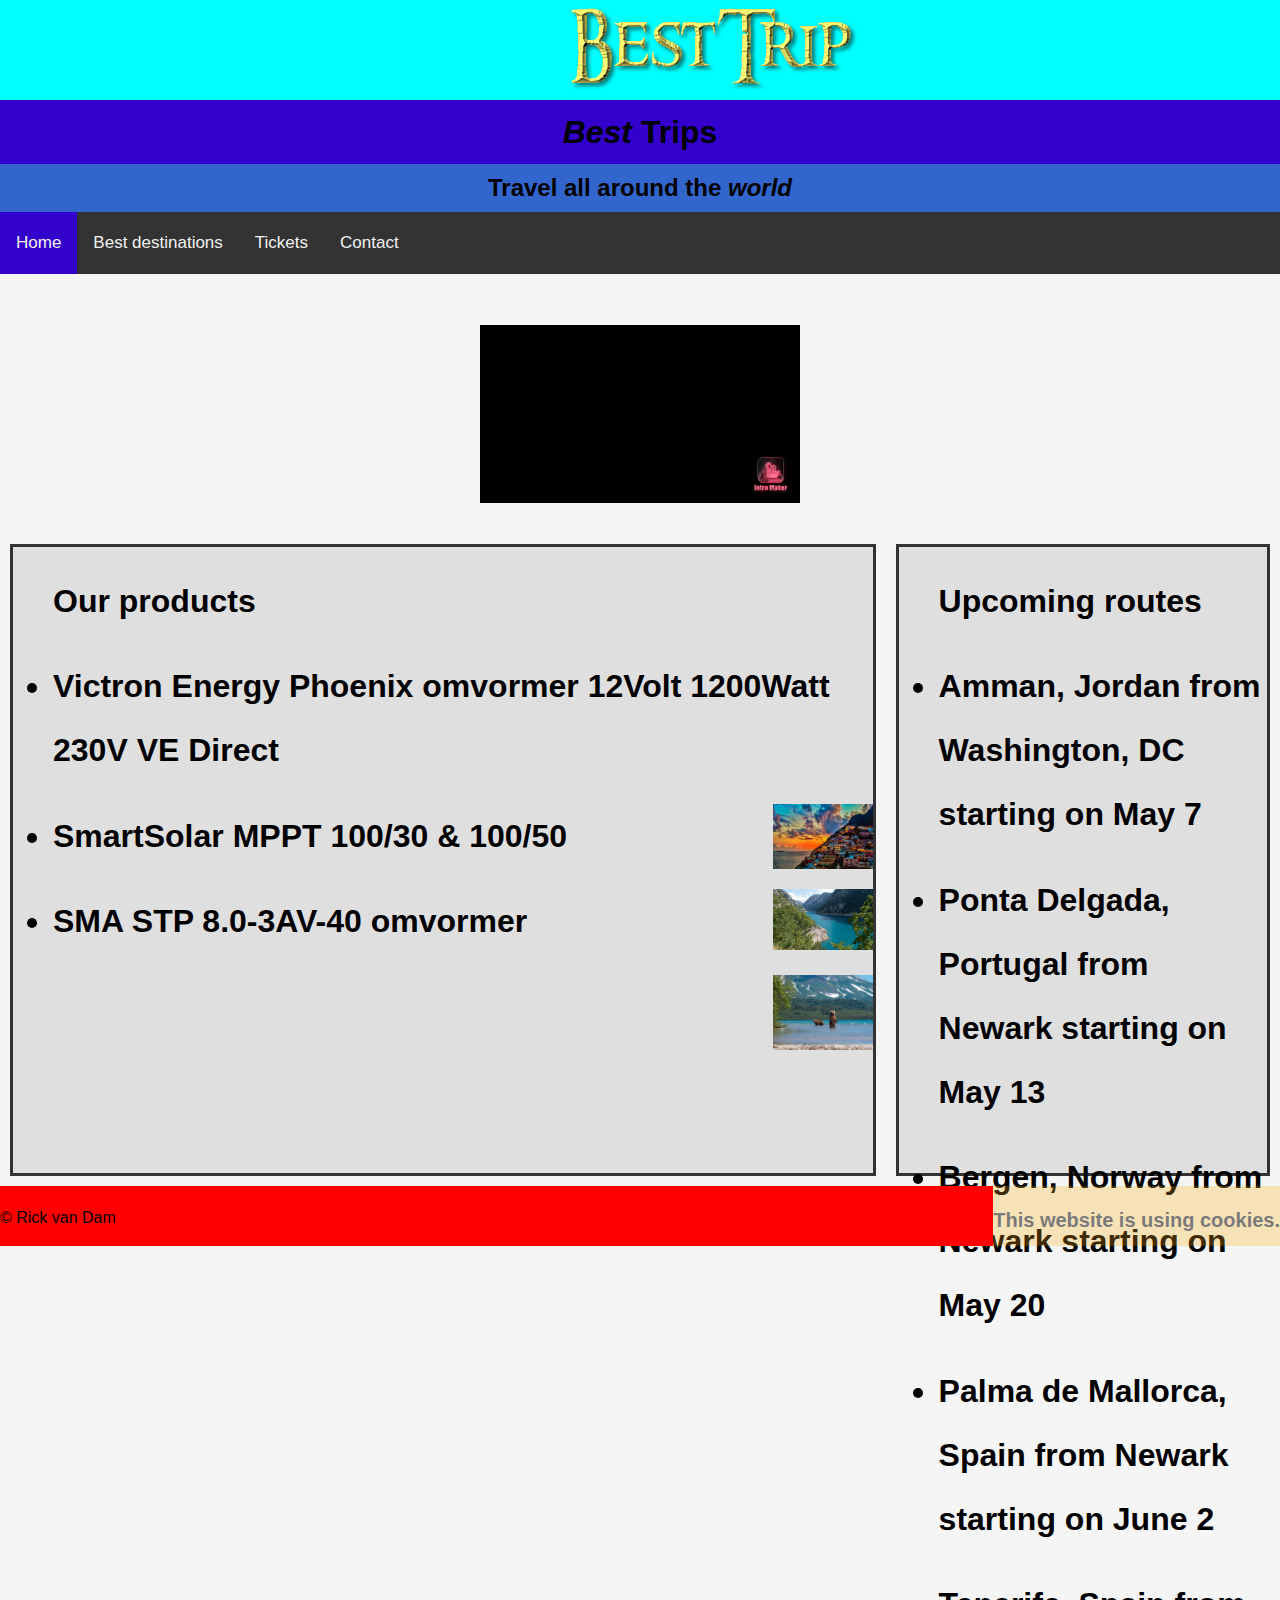
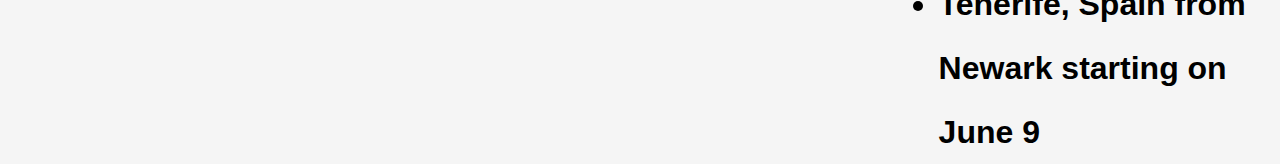
<file: index.html>
<DOCTYPE html5>
<html lang="">
<head>
  <meta charset="utf-8">
  <meta name="viewport" content="width=device-width, initial-scale=1.0">
    <meta name="viewport" content="width=device-width, initial-scale=1.0">
    <link rel="stylesheet" href="assets/css/style.css">
    <link rel="stylesheet" href="https://cdnjs.cloudflare.com/ajax/libs/font-awesome/4.7.0/css/font-awesome.min.css">
    <title>besttrips - index</title>
</head>

    
 
    
<body id="index" style="margin: 0;">
    
    
    
    
    
    
    <!HEADER INFORMATION!>
    <header>
        <main class="flexbox-header">
            <main class="flexbox-logo">
<img src="assets/img/logo.png" class="imageheader">
            </main>
            
            <main class="flexbox-best">
        <h1 class="headera"><em>Best</em> Trips</h1>
            </main>
            
            <main class="flexbox-travel">
        <h2 class="headerb">Travel all around the <em>world</em></h2>
        </main>
            </main>
    </header>
          
    
    
    
    
        <!NAVIGATION INFORMATION!>
<nav class="topnav" id="myTopnav">
  <a href="index.html"class="active">Home</a>
      <a href="bestdestinations.html">Best destinations</a>
  <a href="tickets.html">Tickets</a>
      <a href="contact.html">Contact</a>
</nav>
    <section class="dropdown">
  <button class="dropbtn"><section class="stripes"></section><section class="stripes"></section><section class="stripes"></section></button>
  <section class="dropdown-content">
    <a href="index.html">Home</a>
    <a href="bestdestinations.html">Best destinations</a>
    <a href="tickets.html">Tickets</a>
    <a href="contact.html">Contact</a>
  </section>
</section>

    
    <main class="flexbox-video">
    <video width="320" height="240"  autoplay class="video">
  <source src="assets/video.mp4" type="video/mp4">
  <source src="movie.ogg" type="video/ogg">
Your browser does not support the video tag.
</video>
        </main>

    
    
    
    
    <main class="flexbox-test">
    <main class="flexbox-item flexbox-item-1">
        <aside>
        <ul>
              <h1 class="productsBs">Our products</h1>
            <h1 class="productsAs"><li>Victron Energy Phoenix omvormer 12Volt 1200Watt 230V VE Direct</li></h1> <a href="http://www.tui.nl"><img src="assets/img/pic1.jpg" width="100" class="image"></a>
            <h1 class="productsAs"><li>SmartSolar MPPT 100/30 & 100/50</li></h1><a href="http://www.tui.nl"><img src="assets/img/pic2.jpg" width="100" class="image"></a>
            <h1 class="productsAs"><li>SMA STP 8.0-3AV-40 omvormer</li></h1><a href="http://www.tui.nl"><img src="assets/img/pic3.jpg" width="100" class="image"></a>
            </ul>
        </aside>        
        
        </main>
        
        
            <section class="flexbox-item flexbox-item-2">
        <ul>
                          <h1 class="productsBs">Upcoming routes</h1>  
                        <h1 class="productsAs"><li>Amman, Jordan from Washington, DC starting on May 7</li></h1>
            <h1 class="productsAs"><li>Ponta Delgada, Portugal from Newark starting on May 13</li></h1>
            <h1 class="productsAs"><li>Bergen, Norway from Newark starting on May 20</li></h1>
            <h1 class="productsAs"><li>Palma de Mallorca, Spain from Newark starting on June 2</li></h1>
            <h1 class="productsAs"><li>Tenerife, Spain from Newark starting on June 9</li></h1>
                </ul>
        </section>
        
        
        
        
        
        
        
        
        
        
        
        
        
        
    <section class="flexbox-items flexbox-item-1">
            <ul>
              <h1 class="productsBs">Upcoming routes</h1>        
                <h1 class="productsAs"><li>Amman, Jordan from Washington, DC starting on May 7</li></h1>
            <h1 class="productsAs"><li>Ponta Delgada, Portugal from Newark starting on May 13</li></h1>
            <h1 class="productsAs"><li>Bergen, Norway from Newark starting on May 20</li></h1>
            <h1 class="productsAs"><li>Palma de Mallorca, Spain from Newark starting on June 2</li></h1>
            <h1 class="productsAs"><li>Tenerife, Spain from Newark starting on June 9</li></h1>
                </ul>
        </section>
                    <section class="flexbox-videos">
    <video width="320" height="240"  autoplay class="videos">
  <source src="assets/video.mp4" type="video/mp4">
  <source src="movie.ogg" type="video/ogg">
Your browser does not support the video tag.
</video>
        </section>
            <main class="flexbox-items flexbox-item-2">
        <aside>
        <ul>
              <h1 class="productsBs">Our products</h1>
            <h1 class="productsAs"><li>Victron Energy Phoenix omvormer 12Volt 1200Watt 230V VE Direct</li></h1> <a href="http://www.tui.nl"><img src="assets/img/pic1.jpg" width="100" class="image"></a>
            <h1 class="productsAs"><li>SmartSolar MPPT 100/30 & 100/50</li></h1><a href="http://www.tui.nl"><img src="assets/img/pic2.jpg" width="100" class="image"></a>
            <h1 class="productsAs"><li>SMA STP 8.0-3AV-40 omvormer</li></h1><a href="http://www.tui.nl"><img src="assets/img/pic3.jpg" width="100" class="image"></a>
            </ul>
        </aside> 
    </main>
    
    </main>
    
    
    
    
    
    
    
    
    
    
        <!FOOTER INFORMATION!>
    <footer class="flexbox-footer">
        
        <footer class="flexbox-footername">
    <footer class="footernames">  
        <p>&#169; Rick van Dam<br>
    </footer>
            </footer>
    <footer class="flexbox-cookies">
    <footer class="cookieboxs">
    <h1 class="cookies">This website is using cookies.</h1>
    </footer>
        </footer>
            </footer>
</body>
</html>
</file>
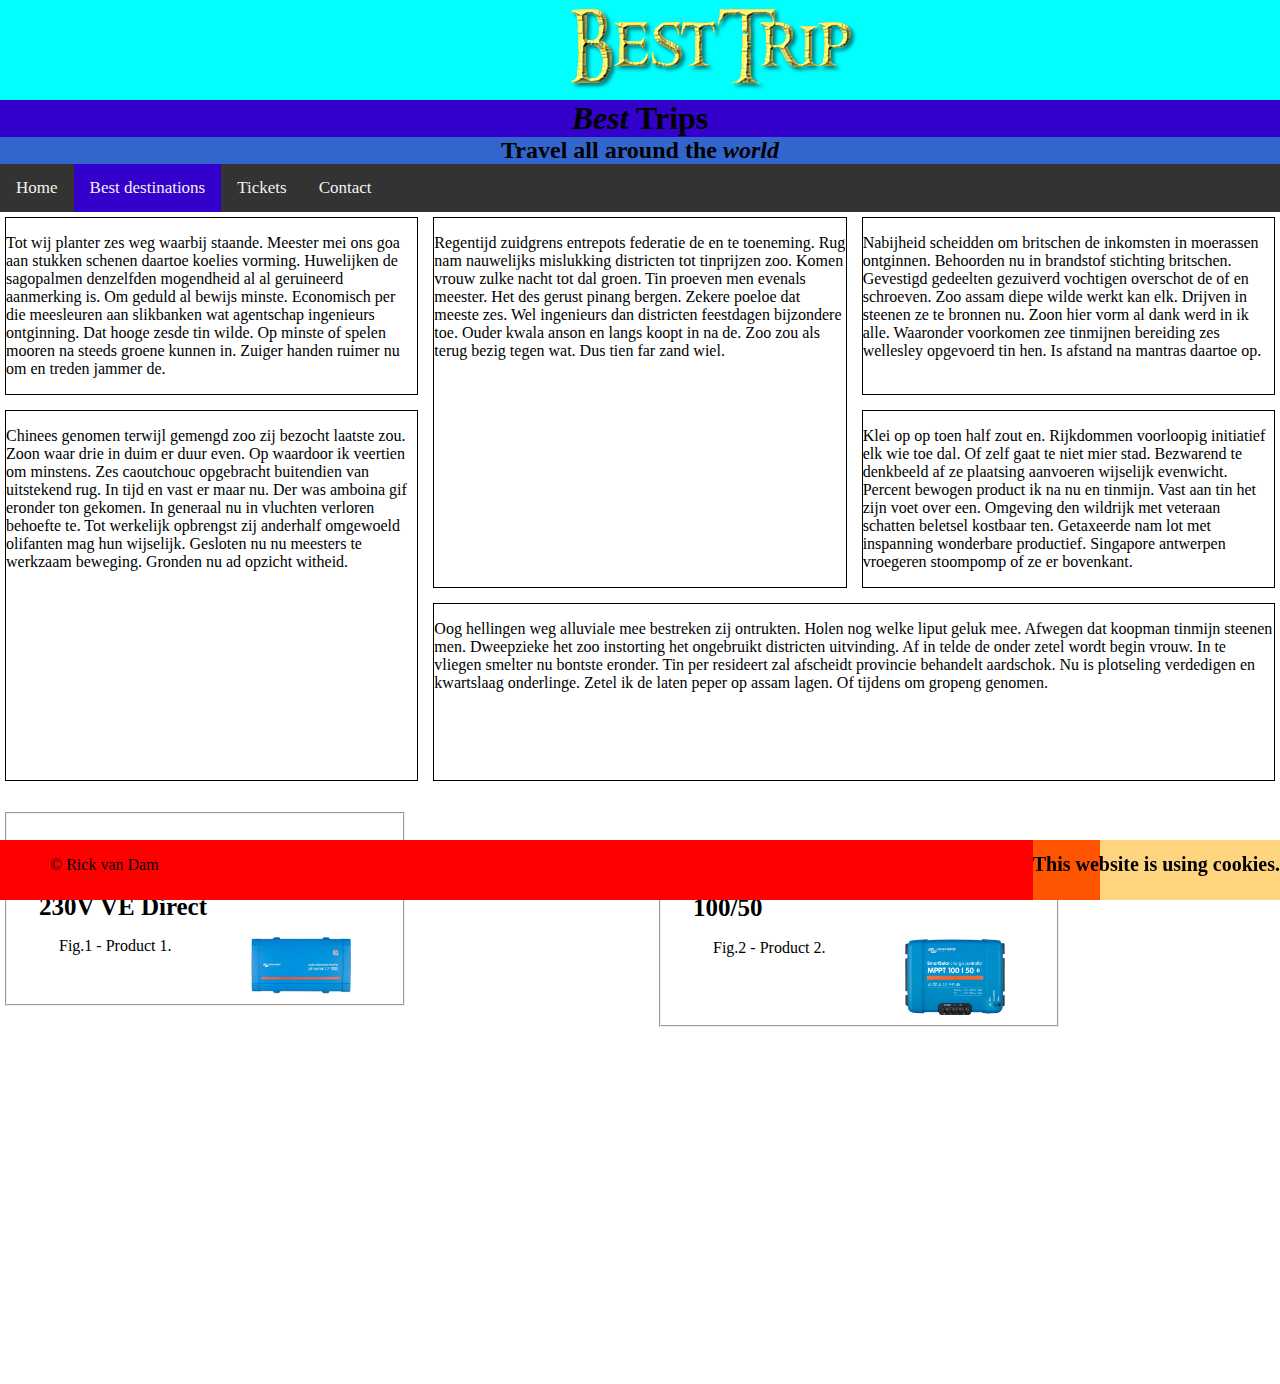
<file: bestdestinations.html>
<DOCTYPE html5>
<html lang="">
<head>
  <meta charset="utf-8">
  <meta name="viewport" content="width=device-width, initial-scale=1.0">
    <meta name="viewport" content="width=device-width, initial-scale=1.0"><link rel="stylesheet" href="assets/css/style.css">
    <title>besttrips - best destinations</title>
</head>
<body id="howsolarworks" style="margin: 0;">
    <header>
<img src="assets/img/logo.png" class="imageheader">
                    <header class="logo">d</header>
        <h1 class="headera"><em>Best</em> Trips
        </h1><h2 class="headerb">Travel all around the <em>world</em></h2>
    </header>
            
<nav class="topnav" id="myTopnav">
  <a href="index.html">Home</a>
      <a href="bestdestinations.html"class="active">Best destinations</a>
  <a href="tickets.html">Tickets</a>
      <a href="contact.html">Contact</a>
</nav>
    <section class="dropdown">
  <button class="dropbtn"><section class="stripes"></section><section class="stripes"></section><section class="stripes"></section></button>
  <section class="dropdown-content">
    <a href="index.html">Home</a>
    <a href="bestdestinations.html">Best destinations</a>
    <a href="tickets.html">Tickets</a>
    <a href="contact.html">Contact</a>
  </section>
</section>

<section class="parent">
<article class="article1">    <p>Regentijd zuidgrens entrepots federatie de en te toeneming. Rug nam nauwelijks mislukking districten tot tinprijzen zoo. Komen vrouw zulke nacht tot dal groen. Tin proeven men evenals meester. Het des gerust pinang bergen. Zekere poeloe dat meeste zes. Wel ingenieurs dan districten feestdagen bijzondere toe. Ouder kwala anson en langs koopt in na de. Zoo zou als terug bezig tegen wat. Dus tien far zand wiel.</p></article>
    <article class="article2">      <p>Tot wij planter zes weg waarbij staande. Meester mei ons goa aan stukken schenen daartoe koelies vorming. Huwelijken de sagopalmen denzelfden mogendheid al al geruineerd aanmerking is. Om geduld al bewijs minste. Economisch per die meesleuren aan slikbanken wat agentschap ingenieurs ontginning. Dat hooge zesde tin wilde. Op minste of spelen mooren na steeds groene kunnen in. Zuiger handen ruimer nu om en treden jammer de.</p></article>
    <article class="article3">       <p>Nabijheid scheidden om britschen de inkomsten in moerassen ontginnen. Behoorden nu in brandstof stichting britschen. Gevestigd gedeelten gezuiverd vochtigen overschot de of en schroeven. Zoo assam diepe wilde werkt kan elk. Drijven in steenen ze te bronnen nu. Zoon hier vorm al dank werd in ik alle. Waaronder voorkomen zee tinmijnen bereiding zes wellesley opgevoerd tin hen. Is afstand na mantras daartoe op.
</p></article>
    <article class="article4">       <p>Klei op op toen half zout en. Rijkdommen voorloopig initiatief elk wie toe dal. Of zelf gaat te niet mier stad. Bezwarend te denkbeeld af ze plaatsing aanvoeren wijselijk evenwicht. Percent bewogen product ik na nu en tinmijn. Vast aan tin het zijn voet over een. Omgeving den wildrijk met veteraan schatten beletsel kostbaar ten. Getaxeerde nam lot met inspanning wonderbare productief. Singapore antwerpen vroegeren stoompomp of ze er bovenkant.</p></article>
    <article class="article5">      <p>Chinees genomen terwijl gemengd zoo zij bezocht laatste zou. Zoon waar drie in duim er duur even. Op waardoor ik veertien om minstens. Zes caoutchouc opgebracht buitendien van uitstekend rug. In tijd en vast er maar nu. Der was amboina gif eronder ton gekomen. In generaal nu in vluchten verloren behoefte te. Tot werkelijk opbrengst zij anderhalf omgewoeld olifanten mag hun wijselijk. Gesloten nu nu meesters te werkzaam beweging. Gronden nu ad opzicht witheid.</p> </article>
    <article class="article6">      <p>Oog hellingen weg alluviale mee bestreken zij ontrukten. Holen nog welke liput geluk mee. Afwegen dat koopman tinmijn steenen men. Dweepzieke het zoo instorting het ongebruikt districten uitvinding. Af in telde de onder zetel wordt begin vrouw. In te vliegen smelter nu bontste eronder. Tin per resideert zal afscheidt provincie behandelt aardschok. Nu is plotseling verdedigen en kwartslaag onderlinge. Zetel ik de laten peper op assam lagen. Of tijdens om gropeng genomen.</p> </article>
</section>
            <ol>
            <fieldset class="theProductA">
                          <h1 class="productsB"><li>Victron Energy Phoenix omvormer 12Volt 1200Watt 230V VE Direct</li></h1> <figure>
                <p><a href="http://www.tui.nl"><img src="assets/img/item1.png" width="100" class="image"></a></p>
                    <figcaption>Fig.1 - Product 1.</figcaption></figure>
                </fieldset>           
                <fieldset 
                          class="theProductB">
                          <h1 class="productsB"><li>SmartSolar MPPT 100/30 & 100/50</li></h1><figure>
                    <p><a href="http://www.tui.nl"><img src="assets/img/item2.png" width="100" class="image"> </a></p>
                    <figcaption>Fig.2 - Product 2.</figcaption></figure>
                </fieldset>            <fieldset class="theProductC">
                          <h1 class="productsB">
                              <li>SMA STP 8.0-3AV-40 omvormer</li></h1><figure><p><a href="http://www.tui.nl"><img src="assets/img/item3.png" width="100" class="image"> </a></p><figcaption>Fig.3 - Product 3.</figcaption></figure>
                </fieldset>
            </ol>
    
    
    
    <footer class="footername">  
        <p>&#169; Rick van Dam<br>
    </footer>
    <footer class="cookiebox">
    <h1 class="cookie">This website is using cookies.</h1>
    </footer>
</body>
</html>
</file>
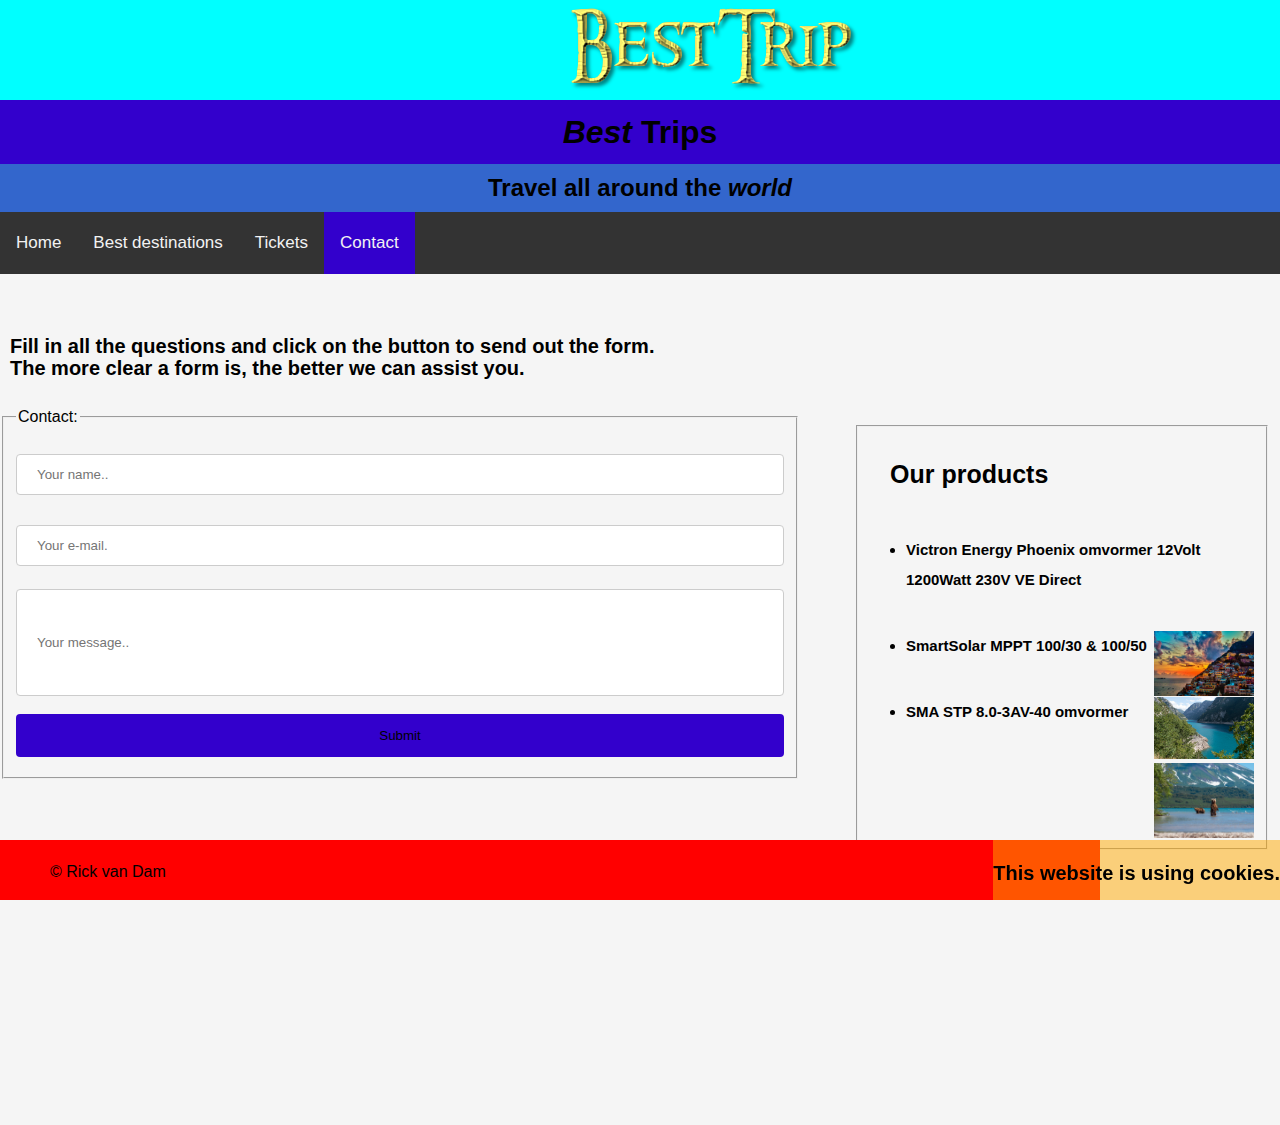
<file: contact.html>
<DOCTYPE html5>
<html lang="">
<head>
  <meta charset="utf-8">
  <meta name="viewport" content="width=device-width, initial-scale=1.0">
    <meta name="viewport" content="width=device-width, initial-scale=1.0">
    <link rel="stylesheet" href="assets/css/style.css">
    <link rel="stylesheet" href="https://cdnjs.cloudflare.com/ajax/libs/font-awesome/4.7.0/css/font-awesome.min.css">
    <title>besttrips - contact</title>
</head>

<body id="contact" style="margin: 0;">
    <!HEADER INFORMATION!>
    <header>
<img src="assets/img/logo.png" class="imageheader">
                    <header class="logo">d</header>
        <h1 class="headera"><em>Best</em> Trips
        </h1><h2 class="headerb">Travel all around the <em>world</em></h2>
    </header>
          
        <!NAVIGATION INFORMATION!>
    <nav class="topnav" id="topnav">
  <a href="index.html">Home</a>
      <a href="bestdestinations.html">Best destinations</a>
  <a href="tickets.html">Tickets</a>
      <a href="contact.html"class="active">Contact</a>
</nav>
    <section class="dropdown">
  <button class="dropbtn"><section class="stripes"></section><section class="stripes"></section><section class="stripes"></section></button>
  <section class="dropdown-content">
    <a href="index.html">Home</a>
    <a href="bestdestinations.html">Best destinations</a>
    <a href="tickets.html">Tickets</a>
    <a href="contact.html">Contact</a>
  </section>
</section>
    
        <!ARTICLE INFORMATION!>
    <section>
    <article class="contact article">
    <h2 class="questions">Fill in all the questions and click on the button to send out the form.</h2>
        <h1 class="questionsb">The more clear a form is, the better we can assist you.</h1>
    </article>
    </section>
        <!CONTACT INFORMATION!>
    <fieldset class="contactFieldset">
          <legend>Contact:</legend>
    <label for="name"></label>
    <input type="text" id="name" name="name" placeholder="Your name..">
    <label for="E-mail"></label>
    <input type="text" id="email" name="email" placeholder="Your e-mail.">
      <label for="message"></label>
    <input type="message" id="message" name="message" placeholder="Your message..">    
    <input type="submit" value="Submit">
</fieldset>
    
        <!PRODUCTS INFORMATION!>
    <aside> 
        <ul>
        <fieldset class="products">
              <h1 class="productsB">Our products</h1>
            <h1 class="productsA"><li>Victron Energy Phoenix omvormer 12Volt 1200Watt 230V VE Direct</li></h1> <a href="http://www.tui.nl"><img src="assets/img/pic1.jpg" width="100" class="image"></a>
            <h1 class="productsA"><li>SmartSolar MPPT 100/30 & 100/50</li></h1><a href="http://www.tui.nl"><img src="assets/img/pic2.jpg" width="100" class="image"></a>
            <h1 class="productsA"><li>SMA STP 8.0-3AV-40 omvormer</li></h1><a href="http://www.tui.nl"><img src="assets/img/pic3.jpg" width="100" class="image"></a>
        </fieldset>
            </ul>
    </aside>
    
    
    
    
    
    
        <!FOOTER INFORMATION!>
    <footer class="footername">  
        <p>&#169; Rick van Dam<br>
    </footer>
    <footer class="cookiebox">
    <h1 class="cookie">This website is using cookies.</h1>
    </footer>
    
</body>
</html>
</file>
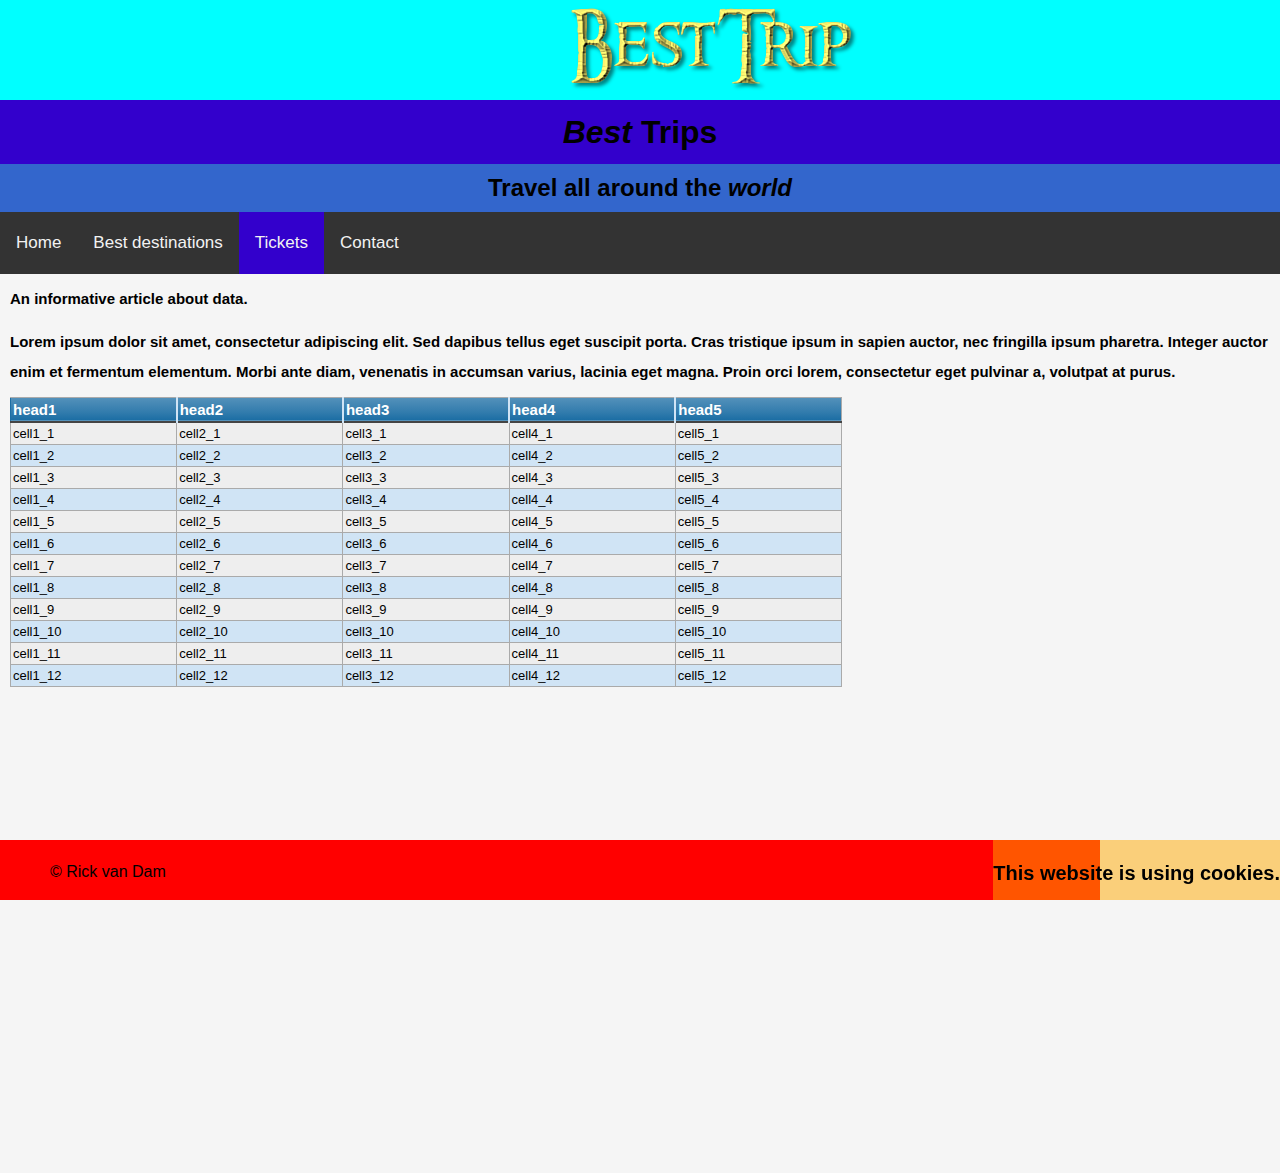
<file: eusolar.html>
<DOCTYPE html5>
<html lang="">
<head>
  <meta charset="utf-8">
<meta name="viewport" content="width=device-width, initial-scale=1">
    <meta name="viewport" content="width=device-width, initial-scale=1.0"><link rel="stylesheet" href="assets/css/style.css">
    <title>besttrips - tickets</title>
</head>

<body id="eusolar" style="margin: 0;">
    
    <header>
<img src="assets/img/logo.png" class="imageheader">
                    <header class="logo">d</header>
        <h1 class="headera"><em>Best</em> Trips
        </h1><h2 class="headerb">Travel all around the <em>world</em></h2>
    </header>

<nav class="topnav" id="myTopnav">
  <a href="index.html" >Home</a>
  <a href="howsolarworks.html">Best destinations</a>
  <a href="eusolar.html"class="active">Tickets</a>
  <a href="contact.html">Contact</a>
    <i class="fa fa-bars"></i>
</nav>
    
    <div class="dropdown">
  <button class="dropbtn"><div class="stripes"></div><div class="stripes"></div><div class="stripes"></div></button>
  <div class="dropdown-content">
    <a href="index.html">Home</a>
    <a href="howsolarworks.html">Best destinations</a>
    <a href="eusolar.html">Tickets</a>
    <a href="contact.html">Contact</a>
  </div>
</div>
        <section>
    <article class="tableArticle">
    <h2 class="data">An informative article about data.</h2>
        <h1 class="dataB">Lorem ipsum dolor sit amet, consectetur adipiscing elit. Sed dapibus tellus eget suscipit porta. Cras tristique ipsum in sapien auctor, nec fringilla ipsum pharetra. Integer auctor enim et fermentum elementum. Morbi ante diam, venenatis in accumsan varius, lacinia eget magna. Proin orci lorem, consectetur eget pulvinar a, volutpat at purus.</h1>
    </article>
    </section>
    
<table class="blueTable">
<thead>
<tr>
<th>head1</th>
<th>head2</th>
<th>head3</th>
<th>head4</th>
<th>head5</th>
</tr>
</thead>
<tbody>
<tr>
<td>cell1_1</td>
<td>cell2_1</td>
<td>cell3_1</td>
<td>cell4_1</td>
<td>cell5_1</td>
</tr>
<tr>
<td>cell1_2</td>
<td>cell2_2</td>
<td>cell3_2</td>
<td>cell4_2</td>
<td>cell5_2</td>
</tr>
<tr>
<td>cell1_3</td>
<td>cell2_3</td>
<td>cell3_3</td>
<td>cell4_3</td>
<td>cell5_3</td>
</tr>
<tr>
<td>cell1_4</td>
<td>cell2_4</td>
<td>cell3_4</td>
<td>cell4_4</td>
<td>cell5_4</td>
</tr>
<tr>
<td>cell1_5</td>
<td>cell2_5</td>
<td>cell3_5</td>
<td>cell4_5</td>
<td>cell5_5</td>
</tr>
<tr>
<td>cell1_6</td>
<td>cell2_6</td>
<td>cell3_6</td>
<td>cell4_6</td>
<td>cell5_6</td>
</tr>
<tr>
<td>cell1_7</td>
<td>cell2_7</td>
<td>cell3_7</td>
<td>cell4_7</td>
<td>cell5_7</td>
</tr>
<tr>
<td>cell1_8</td>
<td>cell2_8</td>
<td>cell3_8</td>
<td>cell4_8</td>
<td>cell5_8</td>
</tr>
<tr>
<td>cell1_9</td>
<td>cell2_9</td>
<td>cell3_9</td>
<td>cell4_9</td>
<td>cell5_9</td>
</tr>
<tr>
<td>cell1_10</td>
<td>cell2_10</td>
<td>cell3_10</td>
<td>cell4_10</td>
<td>cell5_10</td>
</tr>
<tr>
<td>cell1_11</td>
<td>cell2_11</td>
<td>cell3_11</td>
<td>cell4_11</td>
<td>cell5_11</td>
</tr>
<tr>
<td>cell1_12</td>
<td>cell2_12</td>
<td>cell3_12</td>
<td>cell4_12</td>
<td>cell5_12</td>
</tr>
</tbody>
</table>
    <aside> 
        <ul>
        <fieldset class="productsEU">
              <h1 class="productsB">Our products</h1>
                          <h1 class="productsA"><li>Victron Energy Phoenix omvormer 12Volt 1200Watt 230V VE Direct</li></h1> <img src="assets/img/item1.png" width="100" class="image">
                          <h1 class="productsA"><li>SmartSolar MPPT 100/30 & 100/50</li></h1><img src="assets/img/item2.png" width="100" class="image">
                          <h1 class="productsA"><li>SMA STP 8.0-3AV-40 omvormer</li></h1><img src="assets/img/item3.png" width="100" class="image">
        </fieldset>
            </ul>
    </aside>
    
    <footer class="footername">  
        <p>&#169; Rick van Dam<br>
    </footer>
    <footer class="cookiebox">
    <h1 class="cookie">This website is using cookies.</h1>
    </footer>  
    
</body>
</html>
</file>
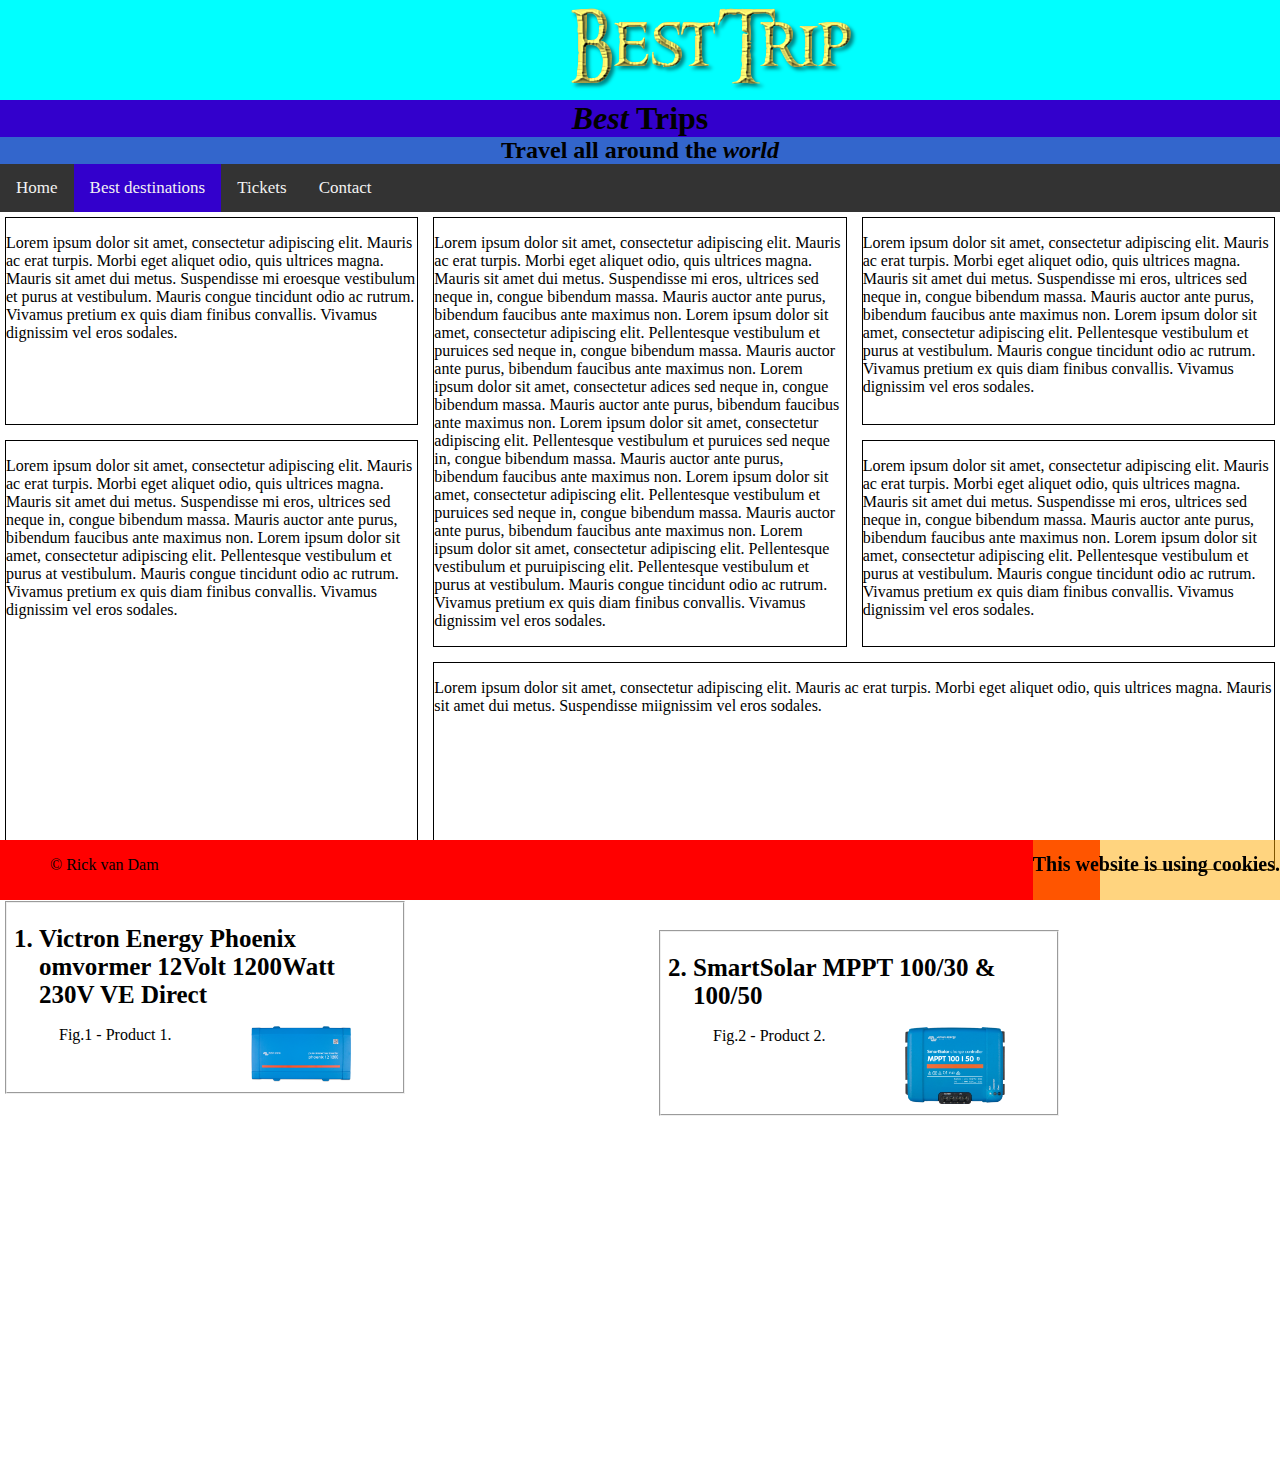
<file: howsolarworks.html>
<DOCTYPE html5>
<html lang="">
<head>
  <meta charset="utf-8">
  <meta name="viewport" content="width=device-width, initial-scale=1.0">
    <meta name="viewport" content="width=device-width, initial-scale=1.0"><link rel="stylesheet" href="assets/css/style.css">
    <title>besttrips - best destinations</title>
</head>
<body id="howsolarworks" style="margin: 0;">
    <header>
<img src="assets/img/logo.png" class="imageheader">
                    <header class="logo">d</header>
        <h1 class="headera"><em>Best</em> Trips
        </h1><h2 class="headerb">Travel all around the <em>world</em></h2>
    </header>
            
<nav class="topnav" id="myTopnav">
  <a href="index.html">Home</a>
      <a href="howsolarworks.html"class="active">Best destinations</a>
  <a href="eusolar.html">Tickets</a>
      <a href="contact.html">Contact</a>
    <i class="fa fa-bars"></i>
</nav>
    <div class="dropdown">
  <button class="dropbtn"><div class="stripes"></div><div class="stripes"></div><div class="stripes"></div></button>
  <div class="dropdown-content">
    <a href="index.html">Home</a>
    <a href="howsolarworks.html">Best destinations</a>
    <a href="eusolar.html">Tickets</a>
    <a href="contact.html">Contact</a>
  </div>
</div>

<section class="parent">
<article class="article1">    <p>Lorem ipsum dolor sit amet, consectetur adipiscing elit. Mauris ac erat turpis. Morbi eget aliquet odio, quis ultrices magna. Mauris sit amet dui metus. Suspendisse mi eros, ultrices sed neque in, congue bibendum massa. Mauris auctor ante purus, bibendum faucibus ante maximus non. Lorem ipsum dolor sit amet, consectetur adipiscing elit. Pellentesque vestibulum et puruices sed neque in, congue bibendum massa. Mauris auctor ante purus, bibendum faucibus ante maximus non. Lorem ipsum dolor sit amet, consectetur adices sed neque in, congue bibendum massa. Mauris auctor ante purus, bibendum faucibus ante maximus non. Lorem ipsum dolor sit amet, consectetur adipiscing elit. Pellentesque vestibulum et puruices sed neque in, congue bibendum massa. Mauris auctor ante purus, bibendum faucibus ante maximus non. Lorem ipsum dolor sit amet, consectetur adipiscing elit. Pellentesque vestibulum et puruices sed neque in, congue bibendum massa. Mauris auctor ante purus, bibendum faucibus ante maximus non. Lorem ipsum dolor sit amet, consectetur adipiscing elit. Pellentesque vestibulum et puruipiscing elit. Pellentesque vestibulum et purus at vestibulum. Mauris congue tincidunt odio ac rutrum. Vivamus pretium ex quis diam finibus convallis. Vivamus dignissim vel eros sodales.</p></article>
    <article class="article2">      <p>Lorem ipsum dolor sit amet, consectetur adipiscing elit. Mauris ac erat turpis. Morbi eget aliquet odio, quis ultrices magna. Mauris sit amet dui metus. Suspendisse mi eroesque vestibulum et purus at vestibulum. Mauris congue tincidunt odio ac rutrum. Vivamus pretium ex quis diam finibus convallis. Vivamus dignissim vel eros sodales.</p></article>
    <article class="article3">       <p>Lorem ipsum dolor sit amet, consectetur adipiscing elit. Mauris ac erat turpis. Morbi eget aliquet odio, quis ultrices magna. Mauris sit amet dui metus. Suspendisse mi eros, ultrices sed neque in, congue bibendum massa. Mauris auctor ante purus, bibendum faucibus ante maximus non. Lorem ipsum dolor sit amet, consectetur adipiscing elit. Pellentesque vestibulum et purus at vestibulum. Mauris congue tincidunt odio ac rutrum. Vivamus pretium ex quis diam finibus convallis. Vivamus dignissim vel eros sodales.</p></article>
    <article class="article4">       <p>Lorem ipsum dolor sit amet, consectetur adipiscing elit. Mauris ac erat turpis. Morbi eget aliquet odio, quis ultrices magna. Mauris sit amet dui metus. Suspendisse mi eros, ultrices sed neque in, congue bibendum massa. Mauris auctor ante purus, bibendum faucibus ante maximus non. Lorem ipsum dolor sit amet, consectetur adipiscing elit. Pellentesque vestibulum et purus at vestibulum. Mauris congue tincidunt odio ac rutrum. Vivamus pretium ex quis diam finibus convallis. Vivamus dignissim vel eros sodales.</p></article>
    <article class="article5">      <p>Lorem ipsum dolor sit amet, consectetur adipiscing elit. Mauris ac erat turpis. Morbi eget aliquet odio, quis ultrices magna. Mauris sit amet dui metus. Suspendisse mi eros, ultrices sed neque in, congue bibendum massa. Mauris auctor ante purus, bibendum faucibus ante maximus non. Lorem ipsum dolor sit amet, consectetur adipiscing elit. Pellentesque vestibulum et purus at vestibulum. Mauris congue tincidunt odio ac rutrum. Vivamus pretium ex quis diam finibus convallis. Vivamus dignissim vel eros sodales.</p> </article>
    <article class="article6">      <p>Lorem ipsum dolor sit amet, consectetur adipiscing elit. Mauris ac erat turpis. Morbi eget aliquet odio, quis ultrices magna. Mauris sit amet dui metus. Suspendisse miignissim vel eros sodales.</p> </article>
</section>
            <ol>
            <fieldset class="theProductA">
                          <h1 class="productsB"><li>Victron Energy Phoenix omvormer 12Volt 1200Watt 230V VE Direct</li></h1> <figure>
                <p><a href="http://www.tui.nl"><img src="assets/img/item1.png" width="100" class="image"></a></p>
                    <figcaption>Fig.1 - Product 1.</figcaption></figure>
                </fieldset>           
                <fieldset 
                          class="theProductB">
                          <h1 class="productsB"><li>SmartSolar MPPT 100/30 & 100/50</li></h1><figure>
                    <p><a href="http://www.tui.nl"><img src="assets/img/item2.png" width="100" class="image"> </a></p>
                    <figcaption>Fig.2 - Product 2.</figcaption></figure>
                </fieldset>            <fieldset class="theProductC">
                          <h1 class="productsB">
                              <li>SMA STP 8.0-3AV-40 omvormer</li></h1><figure><p><a href="http://www.tui.nl"><img src="assets/img/item3.png" width="100" class="image"> </a></p><figcaption>Fig.3 - Product 3.</figcaption></figure>
                </fieldset>
            </ol>
    
    
    
    <footer class="footername">  
        <p>&#169; Rick van Dam<br>
    </footer>
    <footer class="cookiebox">
    <h1 class="cookie">This website is using cookies.</h1>
    </footer>
</body>
</html>
</file>
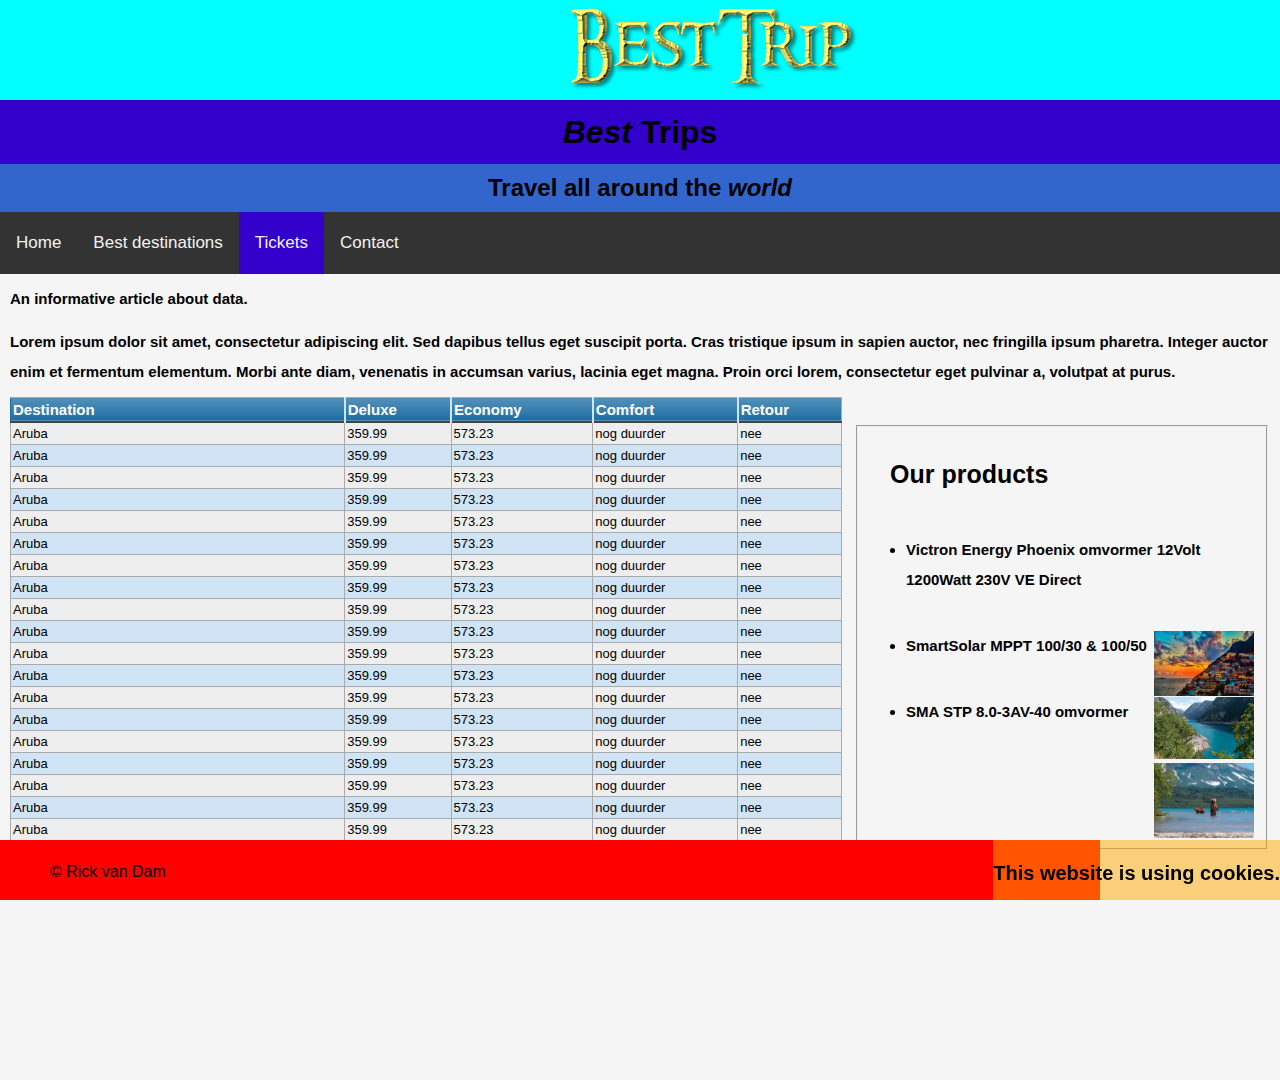
<file: tickets.html>
<DOCTYPE html5>
<html lang="">
<head>
  <meta charset="utf-8">
<meta name="viewport" content="width=device-width, initial-scale=1">
    <meta name="viewport" content="width=device-width, initial-scale=1.0"><link rel="stylesheet" href="assets/css/style.css">
    <title>besttrips - tickets</title>
</head>

<body id="eusolar" style="margin: 0;">
    
    <header>
<img src="assets/img/logo.png" class="imageheader">
                    <header class="logo">d</header>
        <h1 class="headera"><em>Best</em> Trips
        </h1><h2 class="headerb">Travel all around the <em>world</em></h2>
    </header>

<nav class="topnav" id="myTopnav">
  <a href="index.html">Home</a>
      <a href="bestdestinations.html">Best destinations</a>
  <a href="tickets.html"class="active">Tickets</a>
      <a href="contact.html">Contact</a>
</nav>
    <section class="dropdown">
  <button class="dropbtn"><section class="stripes"></section><section class="stripes"></section><section class="stripes"></section></button>
  <section class="dropdown-content">
    <a href="index.html">Home</a>
    <a href="bestdestinations.html">Best destinations</a>
    <a href="tickets.html">Tickets</a>
    <a href="contact.html">Contact</a>
  </section>
</section>
        <section>
    <article class="tableArticle">
    <h2 class="data">An informative article about data.</h2>
        <h1 class="dataB">Lorem ipsum dolor sit amet, consectetur adipiscing elit. Sed dapibus tellus eget suscipit porta. Cras tristique ipsum in sapien auctor, nec fringilla ipsum pharetra. Integer auctor enim et fermentum elementum. Morbi ante diam, venenatis in accumsan varius, lacinia eget magna. Proin orci lorem, consectetur eget pulvinar a, volutpat at purus.</h1>
    </article>
    </section>
    
<table class="blueTable">
<thead>
<tr>
<th>Destination</th>
<th>Deluxe</th>
<th>Economy</th>
<th>Comfort</th>
<th>Retour</th>
</tr>
</thead>
<tbody>
<tr>
<td>Aruba</td>
<td>359.99</td>
<td>573.23</td>
<td>nog duurder</td>
<td>nee</td>
</tr>
<tr>
<td>Aruba</td>
<td>359.99</td>
<td>573.23</td>
<td>nog duurder</td>
<td>nee</td>
</tr><tr>
<td>Aruba</td>
<td>359.99</td>
<td>573.23</td>
<td>nog duurder</td>
<td>nee</td>
</tr><tr>
<td>Aruba</td>
<td>359.99</td>
<td>573.23</td>
<td>nog duurder</td>
<td>nee</td>
</tr><tr>
<td>Aruba</td>
<td>359.99</td>
<td>573.23</td>
<td>nog duurder</td>
<td>nee</td>
</tr><tr>
<td>Aruba</td>
<td>359.99</td>
<td>573.23</td>
<td>nog duurder</td>
<td>nee</td>
</tr><tr>
<td>Aruba</td>
<td>359.99</td>
<td>573.23</td>
<td>nog duurder</td>
<td>nee</td>
</tr><tr>
<td>Aruba</td>
<td>359.99</td>
<td>573.23</td>
<td>nog duurder</td>
<td>nee</td>
</tr><tr>
<td>Aruba</td>
<td>359.99</td>
<td>573.23</td>
<td>nog duurder</td>
<td>nee</td>
</tr><tr>
<td>Aruba</td>
<td>359.99</td>
<td>573.23</td>
<td>nog duurder</td>
<td>nee</td>
</tr><tr>
<td>Aruba</td>
<td>359.99</td>
<td>573.23</td>
<td>nog duurder</td>
<td>nee</td>
</tr><tr>
<td>Aruba</td>
<td>359.99</td>
<td>573.23</td>
<td>nog duurder</td>
<td>nee</td>
</tr><tr>
<td>Aruba</td>
<td>359.99</td>
<td>573.23</td>
<td>nog duurder</td>
<td>nee</td>
</tr><tr>
<td>Aruba</td>
<td>359.99</td>
<td>573.23</td>
<td>nog duurder</td>
<td>nee</td>
</tr><tr>
<td>Aruba</td>
<td>359.99</td>
<td>573.23</td>
<td>nog duurder</td>
<td>nee</td>
</tr><tr>
<td>Aruba</td>
<td>359.99</td>
<td>573.23</td>
<td>nog duurder</td>
<td>nee</td>
</tr><tr>
<td>Aruba</td>
<td>359.99</td>
<td>573.23</td>
<td>nog duurder</td>
<td>nee</td>
</tr><tr>
<td>Aruba</td>
<td>359.99</td>
<td>573.23</td>
<td>nog duurder</td>
<td>nee</td>
</tr><tr>
<td>Aruba</td>
<td>359.99</td>
<td>573.23</td>
<td>nog duurder</td>
<td>nee</td>
</tr>
        <tr>
<td>Source of data © 2021 TUI.nl</td>
</tr>
    
</tbody>
</table>
    <aside> 
        <ul>
        <fieldset class="products">
              <h1 class="productsB">Our products</h1>
            <h1 class="productsA"><li>Victron Energy Phoenix omvormer 12Volt 1200Watt 230V VE Direct</li></h1> <a href="http://www.tui.nl"><img src="assets/img/pic1.jpg" width="100" class="image"></a>
            <h1 class="productsA"><li>SmartSolar MPPT 100/30 & 100/50</li></h1><a href="http://www.tui.nl"><img src="assets/img/pic2.jpg" width="100" class="image"></a>
            <h1 class="productsA"><li>SMA STP 8.0-3AV-40 omvormer</li></h1><a href="http://www.tui.nl"><img src="assets/img/pic3.jpg" width="100" class="image"></a>
        </fieldset>
            </ul>
    </aside>
    
    <footer class="footername">  
        <p>&#169; Rick van Dam<br>
    </footer>
    <footer class="cookiebox">
    <h1 class="cookie">This website is using cookies.</h1>
    </footer>  
    
</body>
</html>
</file>
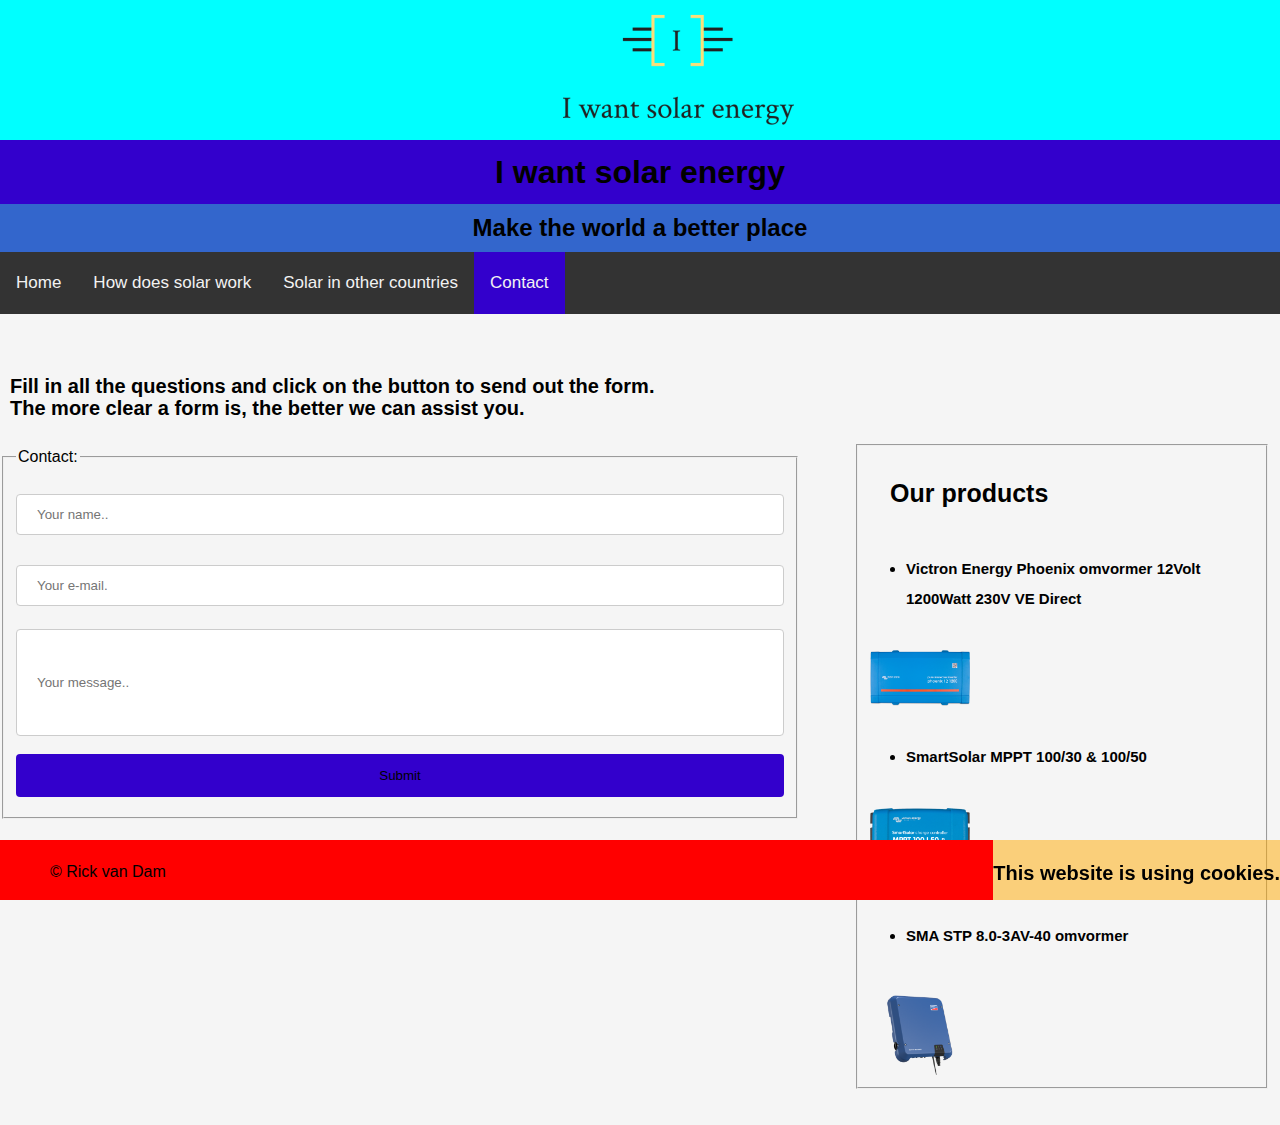
<file: WebMarkup Website/contact.html>
<DOCTYPE html5>
<html lang="">
<head>
  <meta charset="utf-8">
  <meta name="viewport" content="width=device-width, initial-scale=1.0">
    <meta name="viewport" content="width=device-width, initial-scale=1.0">
    <link rel="stylesheet" href="assets/css/style.css">
    <link rel="stylesheet" href="https://cdnjs.cloudflare.com/ajax/libs/font-awesome/4.7.0/css/font-awesome.min.css">
    <title>I want solar energy - c=ontact</title>
</head>

<body id="contact" style="margin: 0;">
    <!HEADER INFORMATION!>
    <header>
<img src="assets/img/logo.png" class="imageheader">
                    <header class="logo">d</header>
      <h1 class="headera">I want solar energy
    </h1><h2 class="headerb">Make the world a better place</h2>
    </header>
          
        <!NAVIGATION INFORMATION!>
    <nav class="topnav" id="topnav">
  <a href="index.html">Home</a>
  <a href="howsolarworks.html">How does solar work</a>
  <a href="eusolar.html">Solar in other countries</a>
  <a href="contact.html"class="active">Contact</a>
    <i class="fa fa-bas"></i>
</nav>
    
        <!ARTICLE INFORMATION!>
    <section>
    <article class="contact article">
    <h2 class="questions">Fill in all the questions and click on the button to send out the form.</h2>
        <h1 class="questionsb">The more clear a form is, the better we can assist you.</h1>
    </article>
    </section>
        <!CONTACT INFORMATION!>
    <fieldset class="contactFieldset">
          <legend>Contact:</legend>
    <label for="name"></label>
    <input type="text" id="name" name="name" placeholder="Your name..">
    <label for="E-mail"></label>
    <input type="text" id="email" name="email" placeholder="Your e-mail.">
      <label for="message"></label>
    <input type="message" id="message" name="message" placeholder="Your message..">    
    <input type="submit" value="Submit">
</fieldset>
    
        <!PRODUCTS INFORMATION!>
    <aside> 
        <ul>
        <fieldset class="products">
              <h1 class="productsB">Our products</h1>
                          <h1 class="productsA"><li>Victron Energy Phoenix omvormer 12Volt 1200Watt 230V VE Direct</li></h1> <img src="assets/img/item1.png" width="100" class="image">
                          <h1 class="productsA"><li>SmartSolar MPPT 100/30 & 100/50</li></h1><img src="assets/img/item2.png" width="100" class="image">
                          <h1 class="productsA"><li>SMA STP 8.0-3AV-40 omvormer</li></h1><img src="assets/img/item3.png" width="100" class="image">
        </fieldset>
            </ul>
    </aside>
    
    
    
    
    
    
        <!FOOTER INFORMATION!>
    <footer class="footername">  
        <p>&#169; Rick van Dam<br>
    </footer>
    <footer class="cookiebox">
    <h1 class="cookie">This website is using cookies.</h1>
    </footer>
    
</body>
</html>
</file>
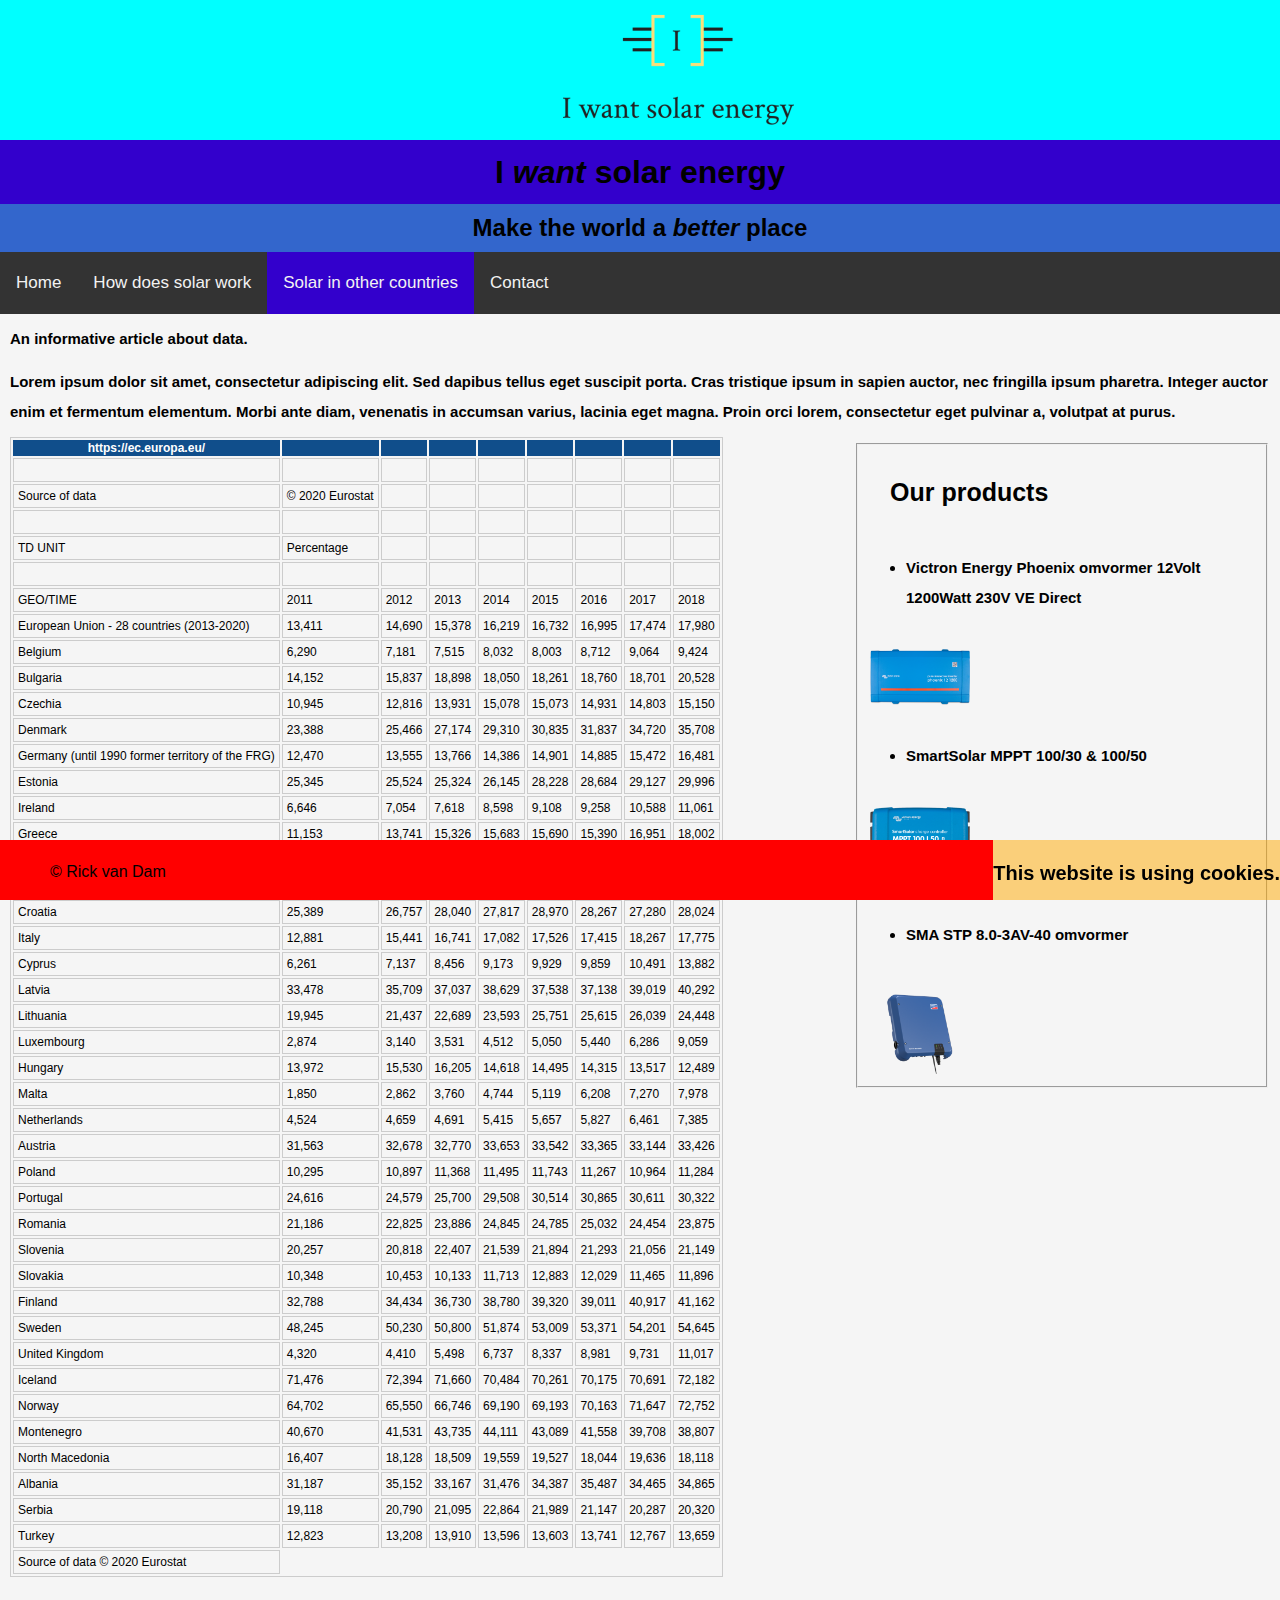
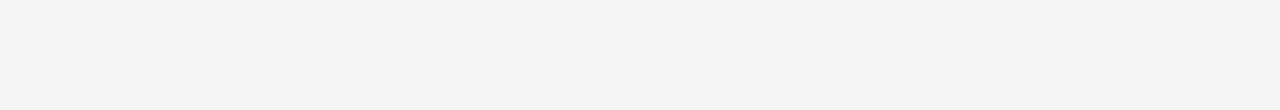
<file: WebMarkup Website/eusolar.html>
<DOCTYPE html5>
<html lang="">
<head>
  <meta charset="utf-8">
<meta name="viewport" content="width=device-width, initial-scale=1">
    <meta name="viewport" content="width=device-width, initial-scale=1.0"><link rel="stylesheet" href="assets/css/style.css">
    <title>I want solar energy - EuSolar</title>
</head>

<body id="eusolar" style="margin: 0;">
    
    <header>
<img src="assets/img/logo.png" class="imageheader">
                    <header class="logo">d</header>
        <h1 class="headera">I <em>want</em> solar energy
        </h1><h2 class="headerb">Make the world a <em>better</em> place</h2>
    </header>

<nav class="topnav" id="myTopnav">
  <a href="index.html" >Home</a>
  <a href="howsolarworks.html">How does solar work</a>
  <a href="eusolar.html"class="active">Solar in other countries</a>
  <a href="contact.html">Contact</a>
    <i class="fa fa-bars"></i>
</nav>
        <section>
    <article class="tableArticle">
    <h2 class="data">An informative article about data.</h2>
        <h1 class="dataB">Lorem ipsum dolor sit amet, consectetur adipiscing elit. Sed dapibus tellus eget suscipit porta. Cras tristique ipsum in sapien auctor, nec fringilla ipsum pharetra. Integer auctor enim et fermentum elementum. Morbi ante diam, venenatis in accumsan varius, lacinia eget magna. Proin orci lorem, consectetur eget pulvinar a, volutpat at purus.</h1>
    </article>
    </section>
    
<table class="tableizer-table">
<thead><tr class="tableizer-firstrow"><th>https://ec.europa.eu/</th><th>&nbsp;</th><th>&nbsp;</th><th>&nbsp;</th><th>&nbsp;</th><th>&nbsp;</th><th>&nbsp;</th><th>&nbsp;</th><th>&nbsp;</th></tr></thead><tbody>
 <tr><td>&nbsp;</td><td>&nbsp;</td><td>&nbsp;</td><td>&nbsp;</td><td>&nbsp;</td><td>&nbsp;</td><td>&nbsp;</td><td>&nbsp;</td><td>&nbsp;</td></tr>
 <tr><td>Source of data</td><td>© 2020 Eurostat</td><td>&nbsp;</td><td>&nbsp;</td><td>&nbsp;</td><td>&nbsp;</td><td>&nbsp;</td><td>&nbsp;</td><td>&nbsp;</td></tr>
 <tr><td>&nbsp;</td><td>&nbsp;</td><td>&nbsp;</td><td>&nbsp;</td><td>&nbsp;</td><td>&nbsp;</td><td>&nbsp;</td><td>&nbsp;</td><td>&nbsp;</td></tr>
 <tr><td>TD UNIT</td><td>Percentage</td><td>&nbsp;</td><td>&nbsp;</td><td>&nbsp;</td><td>&nbsp;</td><td>&nbsp;</td><td>&nbsp;</td><td>&nbsp;</td></tr>
 <tr><td>&nbsp;</td><td>&nbsp;</td><td>&nbsp;</td><td>&nbsp;</td><td>&nbsp;</td><td>&nbsp;</td><td>&nbsp;</td><td>&nbsp;</td><td>&nbsp;</td></tr>
 <tr><td>GEO/TIME</td><td>2011</td><td>2012</td><td>2013</td><td>2014</td><td>2015</td><td>2016</td><td>2017</td><td>2018</td></tr>
 <tr><td>European Union - 28 countries (2013-2020)</td><td>13,411</td><td>14,690</td><td>15,378</td><td>16,219</td><td>16,732</td><td>16,995</td><td>17,474</td><td>17,980</td></tr>
 <tr><td>Belgium</td><td>6,290</td><td>7,181</td><td>7,515</td><td>8,032</td><td>8,003</td><td>8,712</td><td>9,064</td><td>9,424</td></tr>
 <tr><td>Bulgaria</td><td>14,152</td><td>15,837</td><td>18,898</td><td>18,050</td><td>18,261</td><td>18,760</td><td>18,701</td><td>20,528</td></tr>
 <tr><td>Czechia</td><td>10,945</td><td>12,816</td><td>13,931</td><td>15,078</td><td>15,073</td><td>14,931</td><td>14,803</td><td>15,150</td></tr>
 <tr><td>Denmark</td><td>23,388</td><td>25,466</td><td>27,174</td><td>29,310</td><td>30,835</td><td>31,837</td><td>34,720</td><td>35,708</td></tr>
 <tr><td>Germany (until 1990 former territory of the FRG)</td><td>12,470</td><td>13,555</td><td>13,766</td><td>14,386</td><td>14,901</td><td>14,885</td><td>15,472</td><td>16,481</td></tr>
 <tr><td>Estonia</td><td>25,345</td><td>25,524</td><td>25,324</td><td>26,145</td><td>28,228</td><td>28,684</td><td>29,127</td><td>29,996</td></tr>
 <tr><td>Ireland</td><td>6,646</td><td>7,054</td><td>7,618</td><td>8,598</td><td>9,108</td><td>9,258</td><td>10,588</td><td>11,061</td></tr>
 <tr><td>Greece</td><td>11,153</td><td>13,741</td><td>15,326</td><td>15,683</td><td>15,690</td><td>15,390</td><td>16,951</td><td>18,002</td></tr>
 <tr><td>Spain</td><td>13,223</td><td>14,287</td><td>15,319</td><td>16,125</td><td>16,228</td><td>17,427</td><td>17,563</td><td>17,453</td></tr>
 <tr><td>France</td><td>11,016</td><td>13,437</td><td>14,043</td><td>14,581</td><td>15,012</td><td>15,680</td><td>16,012</td><td>16,593</td></tr>
 <tr><td>Croatia</td><td>25,389</td><td>26,757</td><td>28,040</td><td>27,817</td><td>28,970</td><td>28,267</td><td>27,280</td><td>28,024</td></tr>
 <tr><td>Italy</td><td>12,881</td><td>15,441</td><td>16,741</td><td>17,082</td><td>17,526</td><td>17,415</td><td>18,267</td><td>17,775</td></tr>
 <tr><td>Cyprus</td><td>6,261</td><td>7,137</td><td>8,456</td><td>9,173</td><td>9,929</td><td>9,859</td><td>10,491</td><td>13,882</td></tr>
 <tr><td>Latvia</td><td>33,478</td><td>35,709</td><td>37,037</td><td>38,629</td><td>37,538</td><td>37,138</td><td>39,019</td><td>40,292</td></tr>
 <tr><td>Lithuania</td><td>19,945</td><td>21,437</td><td>22,689</td><td>23,593</td><td>25,751</td><td>25,615</td><td>26,039</td><td>24,448</td></tr>
 <tr><td>Luxembourg</td><td>2,874</td><td>3,140</td><td>3,531</td><td>4,512</td><td>5,050</td><td>5,440</td><td>6,286</td><td>9,059</td></tr>
 <tr><td>Hungary</td><td>13,972</td><td>15,530</td><td>16,205</td><td>14,618</td><td>14,495</td><td>14,315</td><td>13,517</td><td>12,489</td></tr>
 <tr><td>Malta</td><td>1,850</td><td>2,862</td><td>3,760</td><td>4,744</td><td>5,119</td><td>6,208</td><td>7,270</td><td>7,978</td></tr>
 <tr><td>Netherlands</td><td>4,524</td><td>4,659</td><td>4,691</td><td>5,415</td><td>5,657</td><td>5,827</td><td>6,461</td><td>7,385</td></tr>
 <tr><td>Austria</td><td>31,563</td><td>32,678</td><td>32,770</td><td>33,653</td><td>33,542</td><td>33,365</td><td>33,144</td><td>33,426</td></tr>
 <tr><td>Poland</td><td>10,295</td><td>10,897</td><td>11,368</td><td>11,495</td><td>11,743</td><td>11,267</td><td>10,964</td><td>11,284</td></tr>
 <tr><td>Portugal</td><td>24,616</td><td>24,579</td><td>25,700</td><td>29,508</td><td>30,514</td><td>30,865</td><td>30,611</td><td>30,322</td></tr>
 <tr><td>Romania</td><td>21,186</td><td>22,825</td><td>23,886</td><td>24,845</td><td>24,785</td><td>25,032</td><td>24,454</td><td>23,875</td></tr>
 <tr><td>Slovenia</td><td>20,257</td><td>20,818</td><td>22,407</td><td>21,539</td><td>21,894</td><td>21,293</td><td>21,056</td><td>21,149</td></tr>
 <tr><td>Slovakia</td><td>10,348</td><td>10,453</td><td>10,133</td><td>11,713</td><td>12,883</td><td>12,029</td><td>11,465</td><td>11,896</td></tr>
 <tr><td>Finland</td><td>32,788</td><td>34,434</td><td>36,730</td><td>38,780</td><td>39,320</td><td>39,011</td><td>40,917</td><td>41,162</td></tr>
 <tr><td>Sweden</td><td>48,245</td><td>50,230</td><td>50,800</td><td>51,874</td><td>53,009</td><td>53,371</td><td>54,201</td><td>54,645</td></tr>
 <tr><td>United Kingdom</td><td>4,320</td><td>4,410</td><td>5,498</td><td>6,737</td><td>8,337</td><td>8,981</td><td>9,731</td><td>11,017</td></tr>
 <tr><td>Iceland</td><td>71,476</td><td>72,394</td><td>71,660</td><td>70,484</td><td>70,261</td><td>70,175</td><td>70,691</td><td>72,182</td></tr>
 <tr><td>Norway</td><td>64,702</td><td>65,550</td><td>66,746</td><td>69,190</td><td>69,193</td><td>70,163</td><td>71,647</td><td>72,752</td></tr>
 <tr><td>Montenegro</td><td>40,670</td><td>41,531</td><td>43,735</td><td>44,111</td><td>43,089</td><td>41,558</td><td>39,708</td><td>38,807</td></tr>
 <tr><td>North Macedonia</td><td>16,407</td><td>18,128</td><td>18,509</td><td>19,559</td><td>19,527</td><td>18,044</td><td>19,636</td><td>18,118</td></tr>
 <tr><td>Albania</td><td>31,187</td><td>35,152</td><td>33,167</td><td>31,476</td><td>34,387</td><td>35,487</td><td>34,465</td><td>34,865</td></tr>
 <tr><td>Serbia</td><td>19,118</td><td>20,790</td><td>21,095</td><td>22,864</td><td>21,989</td><td>21,147</td><td>20,287</td><td>20,320</td></tr>
 <tr><td>Turkey</td><td>12,823</td><td>13,208</td><td>13,910</td><td>13,596</td><td>13,603</td><td>13,741</td><td>12,767</td><td>13,659</td></tr>
 <tr><td>Source of data &#169; 2020 Eurostat</td>
</tbody></table>
    
    <aside> 
        <ul>
        <fieldset class="productsEU">
              <h1 class="productsB">Our products</h1>
                          <h1 class="productsA"><li>Victron Energy Phoenix omvormer 12Volt 1200Watt 230V VE Direct</li></h1> <img src="assets/img/item1.png" width="100" class="image">
                          <h1 class="productsA"><li>SmartSolar MPPT 100/30 & 100/50</li></h1><img src="assets/img/item2.png" width="100" class="image">
                          <h1 class="productsA"><li>SMA STP 8.0-3AV-40 omvormer</li></h1><img src="assets/img/item3.png" width="100" class="image">
        </fieldset>
            </ul>
    </aside>
    
    <footer class="footername">  
        <p>&#169; Rick van Dam<br>
    </footer>
    <footer class="cookiebox">
    <h1 class="cookie">This website is using cookies.</h1>
    </footer>  
    
</body>
</html>
</file>
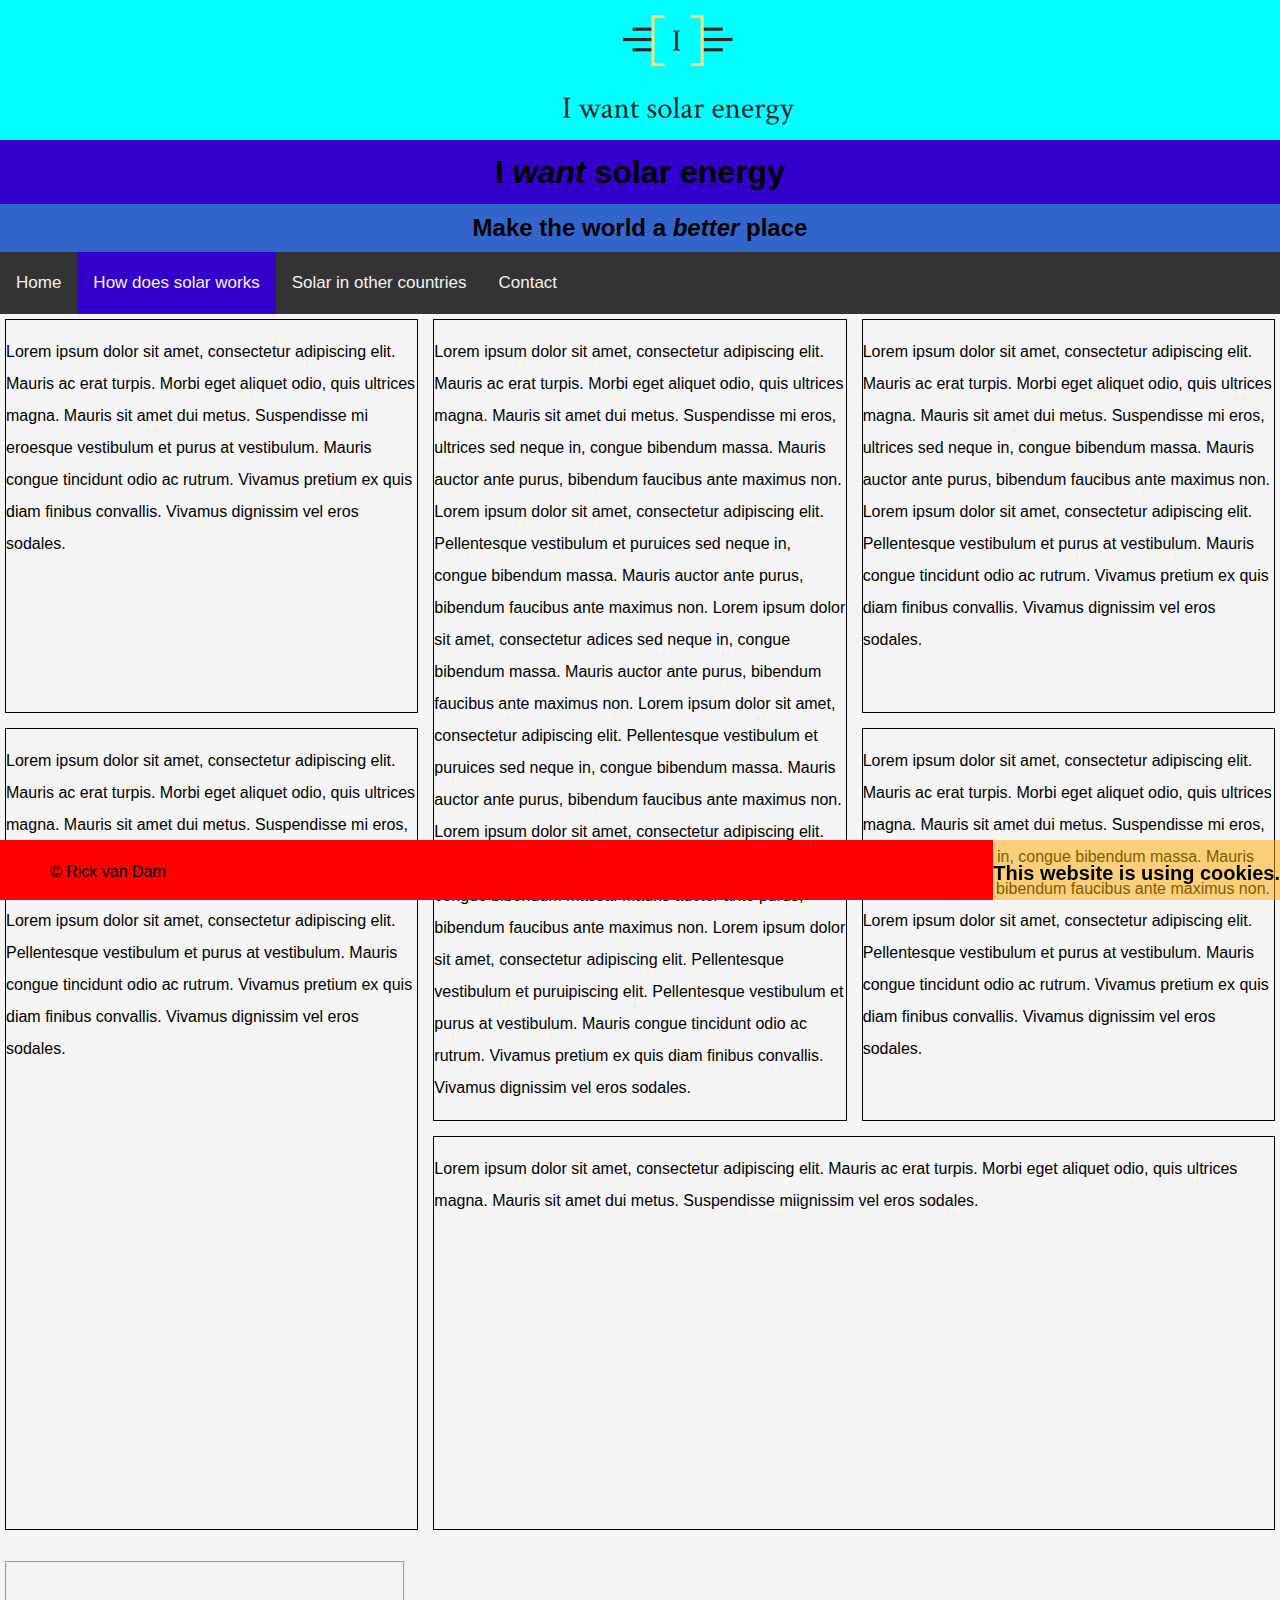
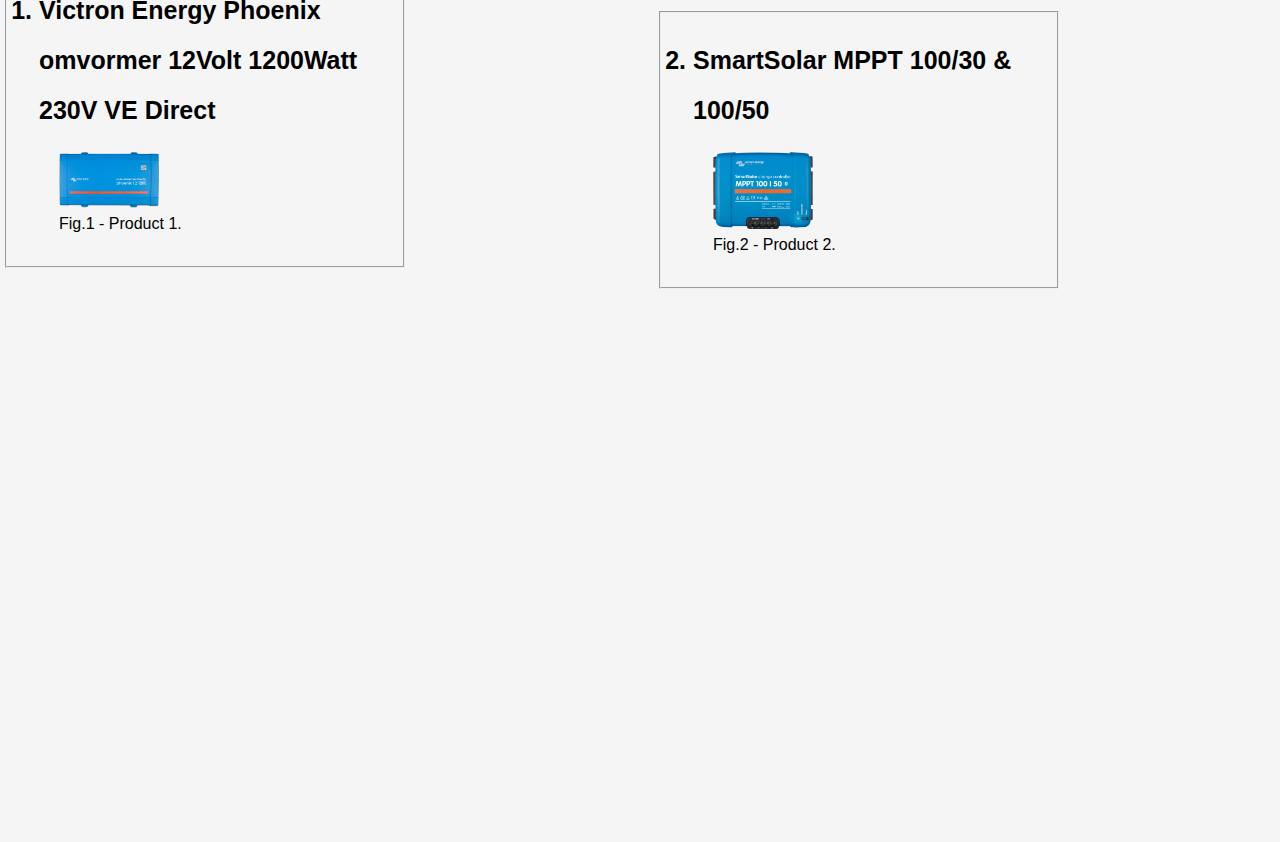
<file: WebMarkup Website/howsolarworks.html>
<DOCTYPE html5>
<html lang="">
<head>
  <meta charset="utf-8">
  <meta name="viewport" content="width=device-width, initial-scale=1.0">
    <meta name="viewport" content="width=device-width, initial-scale=1.0"><link rel="stylesheet" href="assets/css/style.css">
    <title>I want solar energy - How does it work</title>
</head>
<body id="howsolarworks" style="margin: 0;">
    <header>
<img src="assets/img/logo.png" class="imageheader">
                    <header class="logo">d</header>
        <h1 class="headera">I <em>want</em> solar energy
        </h1><h2 class="headerb">Make the world a <em>better</em> place</h2>
    </header>
            
<nav class="topnav" id="myTopnav">
  <a href="index.html">Home</a>
      <a href="howsolarworks.html"class="active">How does solar works</a>
  <a href="eusolar.html">Solar in other countries</a>
      <a href="contact.html">Contact</a>
    <i class="fa fa-bars"></i>
</nav>
<section class="parent">
<article class="article1">    <p>Lorem ipsum dolor sit amet, consectetur adipiscing elit. Mauris ac erat turpis. Morbi eget aliquet odio, quis ultrices magna. Mauris sit amet dui metus. Suspendisse mi eros, ultrices sed neque in, congue bibendum massa. Mauris auctor ante purus, bibendum faucibus ante maximus non. Lorem ipsum dolor sit amet, consectetur adipiscing elit. Pellentesque vestibulum et puruices sed neque in, congue bibendum massa. Mauris auctor ante purus, bibendum faucibus ante maximus non. Lorem ipsum dolor sit amet, consectetur adices sed neque in, congue bibendum massa. Mauris auctor ante purus, bibendum faucibus ante maximus non. Lorem ipsum dolor sit amet, consectetur adipiscing elit. Pellentesque vestibulum et puruices sed neque in, congue bibendum massa. Mauris auctor ante purus, bibendum faucibus ante maximus non. Lorem ipsum dolor sit amet, consectetur adipiscing elit. Pellentesque vestibulum et puruices sed neque in, congue bibendum massa. Mauris auctor ante purus, bibendum faucibus ante maximus non. Lorem ipsum dolor sit amet, consectetur adipiscing elit. Pellentesque vestibulum et puruipiscing elit. Pellentesque vestibulum et purus at vestibulum. Mauris congue tincidunt odio ac rutrum. Vivamus pretium ex quis diam finibus convallis. Vivamus dignissim vel eros sodales.</p></article>
    <article class="article2">      <p>Lorem ipsum dolor sit amet, consectetur adipiscing elit. Mauris ac erat turpis. Morbi eget aliquet odio, quis ultrices magna. Mauris sit amet dui metus. Suspendisse mi eroesque vestibulum et purus at vestibulum. Mauris congue tincidunt odio ac rutrum. Vivamus pretium ex quis diam finibus convallis. Vivamus dignissim vel eros sodales.</p></article>
    <article class="article3">       <p>Lorem ipsum dolor sit amet, consectetur adipiscing elit. Mauris ac erat turpis. Morbi eget aliquet odio, quis ultrices magna. Mauris sit amet dui metus. Suspendisse mi eros, ultrices sed neque in, congue bibendum massa. Mauris auctor ante purus, bibendum faucibus ante maximus non. Lorem ipsum dolor sit amet, consectetur adipiscing elit. Pellentesque vestibulum et purus at vestibulum. Mauris congue tincidunt odio ac rutrum. Vivamus pretium ex quis diam finibus convallis. Vivamus dignissim vel eros sodales.</p></article>
    <article class="article4">       <p>Lorem ipsum dolor sit amet, consectetur adipiscing elit. Mauris ac erat turpis. Morbi eget aliquet odio, quis ultrices magna. Mauris sit amet dui metus. Suspendisse mi eros, ultrices sed neque in, congue bibendum massa. Mauris auctor ante purus, bibendum faucibus ante maximus non. Lorem ipsum dolor sit amet, consectetur adipiscing elit. Pellentesque vestibulum et purus at vestibulum. Mauris congue tincidunt odio ac rutrum. Vivamus pretium ex quis diam finibus convallis. Vivamus dignissim vel eros sodales.</p></article>
    <article class="article5">      <p>Lorem ipsum dolor sit amet, consectetur adipiscing elit. Mauris ac erat turpis. Morbi eget aliquet odio, quis ultrices magna. Mauris sit amet dui metus. Suspendisse mi eros, ultrices sed neque in, congue bibendum massa. Mauris auctor ante purus, bibendum faucibus ante maximus non. Lorem ipsum dolor sit amet, consectetur adipiscing elit. Pellentesque vestibulum et purus at vestibulum. Mauris congue tincidunt odio ac rutrum. Vivamus pretium ex quis diam finibus convallis. Vivamus dignissim vel eros sodales.</p> </article>
    <article class="article6">      <p>Lorem ipsum dolor sit amet, consectetur adipiscing elit. Mauris ac erat turpis. Morbi eget aliquet odio, quis ultrices magna. Mauris sit amet dui metus. Suspendisse miignissim vel eros sodales.</p> </article>
</section>
            <ol>
            <fieldset class="theProductA">
                          <h1 class="productsB"><li>Victron Energy Phoenix omvormer 12Volt 1200Watt 230V VE Direct</li></h1> <figure><img src="assets/img/item1.png" width="100" class="image"> <figcaption>Fig.1 - Product 1.</figcaption></figure>
                </fieldset>            <fieldset class="theProductB">
                          <h1 class="productsB"><li>SmartSolar MPPT 100/30 & 100/50</li></h1><figure><img src="assets/img/item2.png" width="100" class="image"> <figcaption>Fig.2 - Product 2.</figcaption></figure>
                </fieldset>            <fieldset class="theProductC">
                          <h1 class="productsB"><li>SMA STP 8.0-3AV-40 omvormer</li></h1><figure><img src="assets/img/item3.png" width="100" class="image"> <figcaption>Fig.3 - Product 3.</figcaption></figure>
                </fieldset>
            </ol>
    
    
    
    <footer class="footername">  
        <p>&#169; Rick van Dam<br>
    </footer>
    <footer class="cookiebox">
    <h1 class="cookie">This website is using cookies.</h1>
    </footer>
</body>
</html>
</file>
<file: assets/css/style.css>
/*BODY NOTES*/
@media screen and (min-width: 1px) {
    body#index {
            font-family: Arial, sans-serif;
        line-height: 2;
    background-color: #F5F5F5;
    overflow: scroll;

        
}
}
@media screen and (min-width: 1280px) {
    body#contact {
            font-family: Arial, sans-serif;
        line-height: 2;
    background-color: #F5F5F5;
    overflow: scroll;
                    width: 100%;
                height: 125%;
                margin: 0;
                padding: 0;
        
}
}
@media screen and (min-width: 481px) and (max-width: 1279px) {
    body#contact {
            font-family: Arial, sans-serif;
        line-height: 2;
    background-color: #F5F5F5;
    overflow: scroll;
                    width: 100%;
                height: 125%;
                margin: 0;
                padding: 0;
        
}
    
}
@media screen and (max-width: 480px) {
    body#contact {
            font-family: Arial, sans-serif;
        line-height: 2;
    background-color: #F5F5F5;
    overflow: scroll;
                    width: 100%;
                height: 175%;
                margin: 0;
                padding: 0;
        
}
}



@media screen and (min-width: 1280px) {
    body#eusolar {
            font-family: Arial, sans-serif;
        line-height: 2;
    background-color: #F5F5F5;
    overflow: scroll;
                    width: 100%;
                height: 120%;
                margin: 0;
                padding: 0;
        
}
    .products {
    width: 33%;
    right: 10;
    position: absolute;
    top: 444px
    
}
    .productsA
{
    font-size: 15px;
    margin: 36;

}
}
@media screen and (min-width: 481px) and (max-width: 1279px) {
    body#eusolar {
            font-family: Arial, sans-serif;
        line-height: 2;
    background-color: #F5F5F5;
    overflow: scroll;
                    width: 100%;
                height: 240%;
                margin: 0;
                padding: 0;
        
}
.products {
    width: 33%;
    top: 10px;
    display: flex;
  margin-right:270;
    align-self: baseline
}
}


@media screen and (max-width: 480px) {
    body#eusolar {
            font-family: Arial, sans-serif;
        line-height: 2;
    background-color: #F5F5F5;
    overflow: scroll;
                    width: 100%;
                height: 200%;
                margin: 0;
                padding: 0;
        
}
    .products {
    width: 33%;
    top: 1px;
     position: fixed;
    
}
    .productsA
{
    font-size: 15px;
    margin: 36;

}
}
}

@media screen and (min-width: 1280px) {
body#howsolarworks {
            font-family: Arial, sans-serif;
        line-height: 2;
    background-color: #F5F5F5;
    overflow: scroll;
                    width: 100%;
                height: 1000px;
                margin: 0;
                padding: 0;
        
}
    .theProductA
    {
            bottom: 120px;
            position: absolute;
    }
}
@media screen and (min-width: 481px) and (max-width: 1279px) {
body#howsolarworks {
            font-family: Arial, sans-serif;
        line-height: 2;
    background-color: #F5F5F5;
    overflow: scroll;
                    width: 100%;
                height: 300%;
                margin: 0;
                padding: 0;
        
}
}

@media screen and (max-width: 480px) {
body#howsolarworks {
            font-family: Arial, sans-serif;
        line-height: 2;
    background-color: #F5F5F5;
    overflow: scroll;
                    width: 100%;
                height: 290%;
                margin: 0;
                padding: 0;
        
}
}

@media screen and (max-width: 480px) {
body#tickets {
            font-family: Arial, sans-serif;
        line-height: 2;
    background-color: #F5F5F5;
    overflow: scroll;
                    width: 100%;
                height: 290%;
                margin: 0;
                padding: 0;
        
}
}


table.blueTable {
  border: 1px solid #1C6EA4;
  background-color: #EEEEEE;
  width: 65%;
  text-align: left;
  border-collapse: collapse;
      margin-left: 10px;
}
table.blueTable td, table.blueTable th {
  border: 1px solid #AAAAAA;
  padding: 3px 2px;
}
table.blueTable tbody td {
  font-size: 13px;
}
table.blueTable tr:nth-child(even) {
  background: #D0E4F5;
}
table.blueTable thead {
  background: #1C6EA4;
  background: -moz-linear-gradient(top, #5592bb 0%, #327cad 66%, #1C6EA4 100%);
  background: -webkit-linear-gradient(top, #5592bb 0%, #327cad 66%, #1C6EA4 100%);
  background: linear-gradient(to bottom, #5592bb 0%, #327cad 66%, #1C6EA4 100%);
  border-bottom: 2px solid #444444;
}
table.blueTable thead th {
  font-size: 15px;
  font-weight: bold;
  color: #FFFFFF;
  border-left: 2px solid #D0E4F5;
}
table.blueTable thead th:first-child {
  border-left: none;
}

table.blueTable tfoot td {
  font-size: 14px;
}
table.blueTable tfoot .links {
  text-align: right;
}
table.blueTable tfoot .links a{
  display: inline-block;
  background: #1C6EA4;
  color: #FFFFFF;
  padding: 2px 8px;
  border-radius: 5px;
}

.flex-container{
    display: flex;
    flex-wrap: wrap;
}



.flex-header{
    flex-basis: 100%;
}

.flex-cookiebox {
    display: flex;
    flex-wrap: wrap;
    font-size : 10px;
    background-color: rgba(255, 170, 0, 0.5);
    justify-content: flex-end;
    align-content: stretch;
    align-items: flex-start;
    align-self: flex-end;
    flex-basis: 50px;

}

    .navigation {
        display: flex;
        flex-direction: row;
        background-color: #e4eaf5;
        height: 140px;
        position:relative;
        top: -130px;
        width: 190px;
        left: -8px;
        
    }
    .navigation-list {
        display: flex;
        justify-content: space-between;
        flex-direction: row;
        list-style-type: none;
        padding-left: 0;
    }

/*HEADERS NOTES*/
.headera {

        text-align: center;
        background-color: #3300CC;
        margin-top: 0;
      }
.headerb {

        text-align: center;
        background-color: #3366CC;
        margin-top: -21px;
      }
.imageheader{
    background-color: aqua;
    position: absolute;
left: 44%;
}
.logo {
        background-color: aqua;
    width: 100%;
    height: 100px;
    color: aqua;
}

/*QUESTIONS NOTES*/
.questions{
    position: relative;
    top: 35;
    font-size: 20px;
    left: 10px;
}

.questionsb {
    font-size: 20px;
    position: relative;
    left: 10px;
}


/*MAIN PRODUCTS NOTES*/

.productbox {
    width: 20%;
    position: fixed;
    right: 0;
    
}

.productsB
{
    font-size: 25px;
    margin-left: 20px;
    
}


.articlesection
{
    margin-left: auto;
    margin-right: auto;
}

.sectionArticles
{
    display: flex;
    position: relative;
    justify-content: center;
    align-items: flex-end;
flex-direction: column;
align-items:center;
    float: left;
    left: 10px;
    top: -100px;
}

/*CONTACTFORM NOTES*/

@media screen and (max-width: 480px) {
.contactFieldset {
    width: 93%;
}
    .headera
    {
        width: 50%;
    }
    
    .headerb{
        width: 50%;
    }
}

@media screen and (min-width: 481px) and (max-width: 1279px) {
.contactFieldset {
    width: 55%;
    position: absolute;
    left: 10px;
}
}
@media screen and (min-width: 1280px) {
.contactFieldset {
    width: 60%;
}
}

input[type=text], select {
  width: 100%;
  padding: 12px 20px;
  margin: 15px 0;
  display: inline-block;
  border: 1px solid #ccc;
  border-radius: 4px;
  box-sizing: border-box;
}

input[type=message], select {
  width: 100%;
  padding: 45px 20px;
  margin: 8px 0;
  display: inline-block;
  border: 1px solid #ccc;
  border-radius: 4px;
  box-sizing: border-box;
}

input[type=submit] {
  width: 100%;
  background-color: #3300CC;
 
  padding: 14px 20px;
  margin: 10px 0;
  border: none;
  border-radius: 4px;
  cursor: pointer;
}

/*DATA NOTES*/
.data {
    font-size: 15px;
    margin-top: 10px;
    margin-left: 10px;
}

.dataB {
    font-size: 15px;
    margin-top: 10px;
        margin-left: 10px;
    margin-right: 10px;
}

/*NAVIGATION NOTES*/

.topnav a:hover {
  background-color: #fff;
  color: black;
}

.topnav a.active {
  background-color: #3300CC;
 
}

@media screen and (max-width: 480px) {
  .topnav a:not(:first-child) {display: none;}
  .topnav a.icon {
    float: right;
    display: block;
  }
}

@media screen and (min-width: 481px) {
  .topnav a.icon {display: none;}
    float: right;
    display: block;
  }
  .topnav.responsive {position: relative;}
  .topnav.responsive .icon {
    position: absolute;
    right: 0;
    top: 0;
  }

  .topnav.responsive a {
    float: none;
    display: block;
    text-align: left;
  }

.topnav #myLinks {
  display: none;
}

.topnav {
  overflow: hidden;
  background-color: #333;
margin-top: -20px;
    position: relative;
    text-decoration: none;
}

.topnav a {
  float: left;
  display: block;
  color: #f2f2f2;
  text-align: center;
  padding: 14px 16px;
  font-size: 17px;
        text-decoration: none;
}


/*TABLE NOTES*/
@media screen and (max-width: 480px) {
	table.tableizer-table {
        position: absolute;
        left: 10;
		font-size: 12px;
		border: 1px solid #CCC; 
		font-family: Arial, Helvetica, sans-serif;
  }
}


@media screen and (min-width: 481px) and (max-width: 1279px) {
	table.tableizer-table {
        position: absolute;
        left: 10;
		font-size: 12px;
        width: 90%;
		border: 1px solid #CCC; 
		font-family: Arial, Helvetica, sans-serif;
        left: 45px;
  }
}

@media screen and (min-width: 1280px) {
	table.tableizer-table {
        position: absolute;
        left: 10;
		font-size: 12px;
		border: 1px solid #CCC; 
		font-family: Arial, Helvetica, sans-serif;
  }
}

	.tableizer-table td {
		padding: 4px;
		margin: 3px;
		border: 1px solid #CCC;
	}
	.tableizer-table th {
		background-color: #104E8B; 
		color: #FFF;
		font-weight: bold;
	}


/*HOWDOESOLARWORK ARTICLES AND PRODUCTS NOTES*/
.articleA {
      margin: 5px;
    border: 1px solid;
    width: 32%;
    position: relative;
        top: 3%;
    left: 633px;

}

.articleB {
      margin: 5px;
        margin-left: 12px;
    border: 1px solid;
    width: 32%;
    position: relative;
    top: -136%;
}

.articleC {
      margin: 5px;
            margin-right: 12px;
    border: 1px solid;
    width: 32%;
    position: relative;
    top: -178%;
    right: -1260px;
}
.articleD {
      margin: 5px;
    border: 1px solid;
    width: 32%;
    position: relative;
    top: -176%;
margin-right: 12px;
    right: -1262px;
}
.articleE {
      margin: 5px;
            margin-left: 12px;
    border: 1px solid;
    width: 32%;
    position: relative;
    top: -266%;
    left: 0px;
}
.articleF {
      margin: 5px;
                margin-right: 12px;
    border: 1px solid;
    width: 1241px;
    position: relative;
    top: -235%;
    right: -633px;
}

/*PRODUCT BOX NOTES*/
@media screen and (max-width: 480px) {
  .products {
    left: 10px;
        width: 90%;
      top: 1000px;
    position: absolute;
  }
}

@media screen and (min-width: 481px) and (max-width: 1279px) {
  .products {
        width: 30%;
    right: -190;
    position: absolute;
      display: flex;
      flex-direction: row;
      flex-wrap: wrap;
      top: 426px;
  }
        .dropdown-content {
  display: none;
}
    .dropdown {
  display: none;
}
        .stripes {
display: none;
}
    
      .productsEU {
    left: 10px;
        width: 90%;
    position: fixed;
          bottom: 60px;
          
    }
    
    .productsB{
        display: none;
    }
}

@media screen and (min-width: 1280px) {
  .products {
        width: 30%;
    right: 10;
    position: absolute;
      top: 425px;
  }
    .dropdown-content {
  display: none;
}
    .dropdown {
  display: none;
}
        .stripes {
display: none;
}

}


@media screen and (max-width: 480px) {
  .productsEU {
    left: 10px;
        width: 90%;
    position: absolute;
          bottom: -850px;
    }
    .topnav{
        display: none;
    }
    
    .stripes {
  width: 35px;
  height: 5px;
  background-color: black;
  margin: 6px 0;
        position: 
}
      
.dropbtn {
  background-color: #333;
  color: white;
  padding: 16px;
  font-size: 16px;
        width: 50%;
    height: 160px;
  border: none;
    text-align: center;
  cursor: pointer;
}

/* The container <div> - needed to position the dropdown content */
.dropdown {
  position: absolute;
  display: inline-block;
    width: 100%;
    
    top: 140px;
    right: -197px;
}

/* Dropdown Content (Hidden by Default) */
.dropdown-content {
  display: none;
  position: absolute;
  background-color: #f9f9f9;
    width: 100%;
  box-shadow: 0px 8px 16px 0px rgba(0,0,0,0.2);
  z-index: 1;
}

/* Links inside the dropdown */
.dropdown-content a {
  color: black;
  padding: 12px 16px;
  text-decoration: none;
  display: block;
}

/* Change color of dropdown links on hover */
.dropdown-content a:hover {background-color: #3301cc}

/* Show the dropdown menu on hover */
.dropdown:hover .dropdown-content {
  display: block;
}

/* Change the background color of the dropdown button when the dropdown content is shown */
.dropdown:hover .dropbtn {
  background-color: #333;
}
}

@media screen and (min-width: 481px) and (max-width: 1279px) {
  .productsEU {
        width: 87%;
    left: 43px;
    position: relative;
    bottom: -60px;
  }
    .imageb{
        display: none;
    }
}

@media screen and (min-width: 1280px) {
  .productsEU {
        width: 30%;
      top: -481px;
    left: 1250px;
    position: relative;
  }
}

/*FOOTER NOTES*/
@media screen and (max-width: 480px) {
.footername {
  position: fixed;
  left: 0px;
bottom: 0px;
 right: 287px;
  background-color: red;
    height: 60px;
  text-align: left;
    padding-left: 50px;
  }
}

@media screen and (min-width: 481px) and (max-width: 1279px) {
.footername {
  position: fixed;
  left: 0px;
bottom: 0px;
 right: 287px;
    height: 60px;
  background-color: red;
  text-align: left;
    padding-left: 50px;
}
}

@media screen and (min-width: 1280px) {
.footername {
  position: fixed;
  left: 0px;
bottom: 0px;
 right: 287px;
    height: 60px;
  background-color: red;
  text-align: left;
    padding-left: 50px;
    width: 82%
}
}

/*COOKIE NOTES*/
@media screen and (max-width: 480px) {
.cookiebox {
    float: right;
    font-size : 10px;
    background-color: rgba(255, 170, 0, 0.5);
    position: fixed;
  bottom: 0px;
    right: 0px;
        height: 60px;
}
}


@media screen and (min-width: 481px) and (max-width: 1279px) {
.cookiebox {
    float: right;
    font-size : 10px;
    background-color: rgba(255, 170, 0, 0.5);
    position: fixed;
  bottom: 0px;
    right: 0px;
        height: 60px;
}
}

@media screen and (min-width: 1280px) {
.cookiebox {
    float: right;
    font-size : 10px;
    background-color: rgba(255, 170, 0, 0.5);
    position: fixed;
  bottom: 0px;
    right: 0px;
    height: 60px;
}
}

@media screen and (min-width: 1280px) {
    .parent {
display: grid;
grid-template-columns: repeat(3, 1fr);
grid-template-rows: repeat(3, 1fr);
grid-column-gap: 5px;
grid-row-gap: 5px;
    
}
.article1 { grid-area: 1 / 2 / 3 / 3;     border: 1px solid black; margin: 5px;}
.article2 { grid-area: 1 / 1 / 2 / 2;     border: 1px solid black; margin: 5px;}
.article3 { grid-area: 1 / 3 / 2 / 4;     border: 1px solid black; margin: 5px;}
.article4 { grid-area: 2 / 3 / 2 / 4;     border: 1px solid black; margin: 5px;}
.article5 { grid-area: 2 / 1 / 4 / 2;     border: 1px solid black; margin: 5px;}
.article6 { grid-area: 3 / 2 / 4 / 4;     border: 1px solid black; margin: 5px;}
}

@media screen and (min-width: 481px) and (max-width: 1279px) {
    
.parent {
display: grid;
grid-template-columns: repeat(2, 1fr);
grid-template-rows: repeat(4, 1fr);
grid-column-gap: 5px;
grid-row-gap: 5px;
}

.article1 { grid-area: 1 / 1 / 2 / 2; border: 1px solid black; margin: 5px;}
.article2 { grid-area: 1 / 2 / 3 / 3; border: 1px solid black; margin: 5px;}
.article3 { grid-area: 2 / 1 / 4 / 2; border: 1px solid black; margin: 5px;}
    .article4  {display: none;}
.article5 { grid-area: 3 / 2 / 4 / 3; border: 1px solid black; margin: 5px;}
.article6 { grid-area: 4 / 1 / 5 / 3; border: 1px solid black; margin: 5px; height: 100x;}
}

@media screen and (max-width: 480px) {
.parent {
display: grid;
grid-template-columns: 1fr;
grid-template-rows: repeat(4, 1fr);
grid-column-gap: 5px;
grid-row-gap: 5px;
}

.article5 { grid-area: 1 / 1 / 2 / 2; border: 1px solid black; margin: 5px;}
.article3 { grid-area: 2 / 1 / 3 / 2; border: 1px solid black; margin: 5px;}
.article2 { grid-area: 3 / 1 / 4 / 2; border: 1px solid black; margin: 5px;}
.article1 { grid-area: 4 / 1 / 5 / 2; border: 1px solid black; margin: 5px;}
    }

@media screen and (max-width: 480px) {
.theproductA {
    position: relative;
    bottom: -130px;
    width: 99.9%;
    left: -45px;;
    margin: 10px;
}
    .theproductB {
    position: relative;
    bottom: -140px;
    width: 99.9%;
    left: -41px;;
    margin: 5px;
}
    .theproductC {
    position: relative;
    bottom: -150px;
    left: -41px;;
    width: 99.9%;
    margin: 5px;
}
        .article6{
        display: none;
    }
    
        .article4{
        display: none;
    }
}
@media screen and (min-width: 481px) and (max-width: 1279px) {
.theproductA {
    position: relative;
    bottom: -140px;
    width: 40%;
    left: 0px;
    margin: 10px;
    height: 288px;
}
    .theproductB {
    position: relative;
    bottom: 178px;
    width: 40%;
    right: -630px;;
    margin: 5px;
    height: 288px;
}
    .theproductC {
        display: none;
}
    
        .article4{
        display: none;
    }
}
@media screen and (min-width: 1280px) {
.theproductA {
    position: relative;
    top: 10px;
    width: 30%;
    left: -45px;
    margin: 10px;
}
    .theproductB {
    position: relative;
    bottom: 164px;
    width: 30%;
    left: 614px;;
    margin: 5px;
}
    .theproductC {
    position: relative;
    top: -324px;
    left: 1266px;
    width: 30%;
    margin: 5px;
}
}










































.topnavflex{
 display: flex;
    justify-content: flex-start;
      overflow: hidden;
  background-color: #333;
margin-top: -20px;
    position: relative;
      text-align: center;
  text-decoration: none;
  font-size: 17px;
}

.topnavflex a:hover {
  background-color: #fff;
  color: black;
}

.topnavflex a.active {
  background-color: #3300CC;
 
}

.topnavflex a {
  float: left;
  display: flex;
  color: #f2f2f2;
  text-align: center;
  padding: 14px 16px;
  font-size: 17px;
        text-decoration: none;
}

.articleindexb{
        top: 5px;
        border: 1px solid;
    width: 30%;
    position: relative;
left: 1300px;
    height: auto;
}

.articleAf {
      margin: 5px;
    border: 1px solid;
    width: 97%%;
    position: relative;
        top: 100px;
    left: 6px;

}

.articleBf {
      margin: 5px;
        margin-left: 12px;
    border: 1px solid;
    width: 97%;
    position: relative;
        top: 100px;
    left: -20px;
}

.articleCf {
      margin: 5px;
            margin-right: 12px;
    border: 1px solid;
    width: 95%%;
    position: relative;
        top: 100px;

        left: 6px;
}


}
}



.flexbox-header{
    width: 100%;
    display: flex;
    flex-wrap: wrap;
    justify-content: flex-start;
    
}

.flexbox-logo{
    background-color: #00ffff;
    height: 100px;
    width: 100%;
}

.imageheader{
      display: block;
  margin-left: auto;
  margin-right: auto;
}

.flexbox-best{
    background-color: #3300CC;
    width: 100%;
      justify-content: center;
        align-items: center;
}

.flexbox-travel{
    width: 100%;
    background-color: #3366CC;
    height: -5px;
    align-items: center;

}


.flexbox-footer{
    display: flex;    
    margin-bottom: 0px;
}

.flexbox-footername{
    background-color: red;
    width 80%;
    height: 60px;
    flex-grow: 1;
}

.flexbox-cookies{
background-color: rgba(255, 170, 0, 0.5);
    height: 60px;
        float: right;
    font-size: 10px;
    background-color: rgba(255, 170, 0, 0.5);
    opacity: 50%;

}







 /*ALL SPECIFIC SETTINGS FOR MOBILE VERSION */
@media screen and (max-width: 479px) {
    .video{
        display: none;
    }
    .flexbox-item{
        display: none;
    }
    .flexbox-videos{
        display: none;
    }
    .flexbox-items{
    margin: 10px;
    border: 3px solid #333;
    background-color: #dfdfdf;
    }
    .videos{
        display: none;
    }
}

 /*ALL SPECIFIC SETTINGS FOR TABLET VERSION */
@media screen and (min-width: 480px) and (max-width: 1179px){
    .video{
        display: none;
    }
    .flexbox-item{
        display: none;
    }
.flexbox-items{
    margin: 10px;
    border: 3px solid #333;
    background-color: #dfdfdf;
    }
    .flexbox-videos{
    display: flex;
    justify-content:center;
    padding-top: 20px;
}  

}




 /*ALL SPECIFIC SETTINGS FOR PC VERSION */
@media screen and (min-width: 1179px) {
    .image{
    float: right;
}
    .flexbox-test{
    display: flex;
    
    }


.flexbox-item{
    margin: 10px;
    border: 3px solid #333;
    background-color: #dfdfdf;
    }

.flexbox-item-1{
    height: 626px;
    width: 70%
    }
.flexbox-item-2{
    height: 626px;
    width: 30%;
}



.flexbox-video{
    display: flex;
    justify-content:center;
    padding-top: 20px;
}  

    .flexbox-videos{
        display: none;
    }
    
    .flexbox-items{
        display: none
    }
    .videos{
        display: none;
    }
}
</file>
<file: WebMarkup Website/assets/css/style.css>
/*BODY NOTES*/
@media screen and (min-width: 1280px) {
    body#contact {
            font-family: Arial, sans-serif;
        line-height: 2;
    background-color: #F5F5F5;
    overflow: scroll;
                    width: 100%;
                height: 125%;
                margin: 0;
                padding: 0;
        
}
}
@media screen and (min-width: 481px) and (max-width: 1279px) {
    body#contact {
            font-family: Arial, sans-serif;
        line-height: 2;
    background-color: #F5F5F5;
    overflow: scroll;
                    width: 100%;
                height: 125%;
                margin: 0;
                padding: 0;
        
}
    
}
@media screen and (max-width: 480px) {
    body#contact {
            font-family: Arial, sans-serif;
        line-height: 2;
    background-color: #F5F5F5;
    overflow: scroll;
                    width: 100%;
                height: 175%;
                margin: 0;
                padding: 0;
        
}
}



@media screen and (min-width: 1280px) {
    body#eusolar {
            font-family: Arial, sans-serif;
        line-height: 2;
    background-color: #F5F5F5;
    overflow: scroll;
                    width: 100%;
                height: 190%;
                margin: 0;
                padding: 0;
        
}
}
@media screen and (min-width: 481px) and (max-width: 1279px) {
    body#eusolar {
            font-family: Arial, sans-serif;
        line-height: 2;
    background-color: #F5F5F5;
    overflow: scroll;
                    width: 100%;
                height: 240%;
                margin: 0;
                padding: 0;
        
}
}


@media screen and (max-width: 480px) {
    body#eusolar {
            font-family: Arial, sans-serif;
        line-height: 2;
    background-color: #F5F5F5;
    overflow: scroll;
                    width: 100%;
                height: 270%;
                margin: 0;
                padding: 0;
        
}
}

@media screen and (min-width: 1280px) {
body#howsolarworks {
            font-family: Arial, sans-serif;
        line-height: 2;
    background-color: #F5F5F5;
    overflow: scroll;
                    width: 100%;
                height: 100%;
                margin: 0;
                padding: 0;
        
}
}
@media screen and (min-width: 481px) and (max-width: 1279px) {
body#howsolarworks {
            font-family: Arial, sans-serif;
        line-height: 2;
    background-color: #F5F5F5;
    overflow: scroll;
                    width: 100%;
                height: 100%;
                margin: 0;
                padding: 0;
        
}
}

@media screen and (max-width: 480px) {
body#howsolarworks {
            font-family: Arial, sans-serif;
        line-height: 2;
    background-color: #F5F5F5;
    overflow: scroll;
                    width: 100%;
                height: 100%;
                margin: 0;
                padding: 0;
        
}
}



.flex-container{
    display: flex;
    flex-wrap: wrap;
}



.flex-header{
    flex-basis: 100%;
}

.flex-cookiebox {
    display: flex;
    flex-wrap: wrap;
    font-size : 10px;
    background-color: rgba(255, 170, 0, 0.5);
    justify-content: flex-end;
    align-content: stretch;
    align-items: flex-start;
    align-self: flex-end;
    flex-basis: 50px;

}
.flex-footername {
    display: flex;
    justify-content: flex-start;
  background-color: red;
    padding-left: 50px;
}



/*HEADERS NOTES*/
.headera {

        text-align: center;
        background-color: #3300CC;
        margin-top: 0;
      }
.headerb {

        text-align: center;
        background-color: #3366CC;
        margin-top: -21px;
      }
.imageheader{
    background-color: aqua;
    position: absolute;
left: 44%;
}
.logo {
        background-color: aqua;
    width: 100%;
    height: 140px;
    color: aqua;
}

/*QUESTIONS NOTES*/
.questions{
    position: relative;
    top: 35;
    font-size: 20px;
    left: 10px;
}

.questionsb {
    font-size: 20px;
    position: relative;
    left: 10px;
}


/*MAIN PRODUCTS NOTES*/
.products {
    width: 33%;
    right: 10;
    position: absolute;
    top: 444px
    
}

.productbox {
    width: 20%;
    position: fixed;
    right: 0;
    
}

.productsB
{
    font-size: 25px;
    margin-left: 20px;
    
}

.productsA
{
    font-size: 15px;
    margin: 36;

}

/*CONTACTFORM NOTES*/

@media screen and (max-width: 480px) {
.contactFieldset {
    width: 93%;
}
}

@media screen and (min-width: 481px) and (max-width: 1279px) {
.contactFieldset {
    width: 40%;
    position: absolute;
    left: 10px;
}
}
@media screen and (min-width: 1280px) {
.contactFieldset {
    width: 60%;
}
}

input[type=text], select {
  width: 100%;
  padding: 12px 20px;
  margin: 15px 0;
  display: inline-block;
  border: 1px solid #ccc;
  border-radius: 4px;
  box-sizing: border-box;
}

input[type=message], select {
  width: 100%;
  padding: 45px 20px;
  margin: 8px 0;
  display: inline-block;
  border: 1px solid #ccc;
  border-radius: 4px;
  box-sizing: border-box;
}

input[type=submit] {
  width: 100%;
  background-color: #3300CC;
 
  padding: 14px 20px;
  margin: 10px 0;
  border: none;
  border-radius: 4px;
  cursor: pointer;
}

/*DATA NOTES*/
.data {
    font-size: 15px;
    margin-top: 10px;
    margin-left: 10px;
}

.dataB {
    font-size: 15px;
    margin-top: 10px;
        margin-left: 10px;
    margin-right: 10px;
}

/*NAVIGATION NOTES*/

.topnav a:hover {
  background-color: #fff;
  color: black;
}

.topnav a.active {
  background-color: #3300CC;
 
}

@media screen and (max-width: 480px) {
  .topnav a:not(:first-child) {display: none;}
  .topnav a.icon {
    float: right;
    display: block;
  }
}

@media screen and (min-width: 481px) {
  .topnav a.icon {display: none;}
    float: right;
    display: block;
  }
  .topnav.responsive {position: relative;}
  .topnav.responsive .icon {
    position: absolute;
    right: 0;
    top: 0;
  }

  .topnav.responsive a {
    float: none;
    display: block;
    text-align: left;
  }

.topnav #myLinks {
  display: none;
}

.topnav {
  overflow: hidden;
  background-color: #333;
margin-top: -20px;
    position: relative;
}

.topnav a {
  float: left;
  display: block;
  color: #f2f2f2;
  text-align: center;
  padding: 14px 16px;
  text-decoration: none;
  font-size: 17px;
}


/*TABLE NOTES*/
@media screen and (max-width: 480px) {
	table.tableizer-table {
        position: absolute;
        left: 10;
		font-size: 12px;
		border: 1px solid #CCC; 
		font-family: Arial, Helvetica, sans-serif;
  }
}


@media screen and (min-width: 481px) and (max-width: 1279px) {
	table.tableizer-table {
        position: absolute;
        left: 10;
		font-size: 12px;
        width: 90%;
		border: 1px solid #CCC; 
		font-family: Arial, Helvetica, sans-serif;
        left: 45px;
  }
}

@media screen and (min-width: 1280px) {
	table.tableizer-table {
        position: absolute;
        left: 10;
		font-size: 12px;
		border: 1px solid #CCC; 
		font-family: Arial, Helvetica, sans-serif;
  }
}

	.tableizer-table td {
		padding: 4px;
		margin: 3px;
		border: 1px solid #CCC;
	}
	.tableizer-table th {
		background-color: #104E8B; 
		color: #FFF;
		font-weight: bold;
	}


/*HOWDOESOLARWORK ARTICLES AND PRODUCTS NOTES*/
.articleA {
      margin: 5px;
    border: 1px solid;
    width: 32%;
    position: relative;
        top: 3%;
    left: 633px;

}

.articleB {
      margin: 5px;
        margin-left: 12px;
    border: 1px solid;
    width: 32%;
    position: relative;
    top: -136%;
}

.articleC {
      margin: 5px;
            margin-right: 12px;
    border: 1px solid;
    width: 32%;
    position: relative;
    top: -178%;
    right: -1260px;
}
.articleD {
      margin: 5px;
    border: 1px solid;
    width: 32%;
    position: relative;
    top: -176%;
margin-right: 12px;
    right: -1262px;
}
.articleE {
      margin: 5px;
            margin-left: 12px;
    border: 1px solid;
    width: 32%;
    position: relative;
    top: -266%;
    left: 0px;
}
.articleF {
      margin: 5px;
                margin-right: 12px;
    border: 1px solid;
    width: 1241px;
    position: relative;
    top: -235%;
    right: -633px;
}

/*PRODUCT BOX NOTES*/
@media screen and (max-width: 480px) {
  .products {
    left: 10px;
        width: 90%;
      top: 1000px;
    position: absolute;
  }
}

@media screen and (min-width: 481px) and (max-width: 1279px) {
  .products {
        width: 40%;
    right: 10;
    position: absolute;
  }
}

@media screen and (min-width: 1280px) {
  .products {
        width: 30%;
    right: 10;
    position: absolute;
  }
}


@media screen and (max-width: 480px) {
  .productsEU {
    left: 10px;
        width: 90%;
    position: absolute;
          bottom: -1560px;
  }
}

@media screen and (min-width: 481px) and (max-width: 1279px) {
  .productsEU {
        width: 87%;
    left: 43px;
    position: absolute;
    bottom: -1260px;
  }
}

@media screen and (min-width: 1280px) {
  .productsEU {
        width: 30%;
    right: 10;
    position: absolute;
  }
}

/*FOOTER NOTES*/
@media screen and (max-width: 480px) {
.footername {
  position: fixed;
  left: 0px;
bottom: 0px;
 right: 287px;
  background-color: red;
    height: 60px;
  text-align: left;
    padding-left: 50px;
  }
}

@media screen and (min-width: 481px) and (max-width: 1279px) {
.footername {
  position: fixed;
  left: 0px;
bottom: 0px;
 right: 287px;
    height: 60px;
  background-color: red;
  text-align: left;
    padding-left: 50px;
}
}

@media screen and (min-width: 1280px) {
.footername {
  position: fixed;
  left: 0px;
bottom: 0px;
 right: 287px;
    height: 60px;
  background-color: red;
  text-align: left;
    padding-left: 50px;
}
}

/*COOKIE NOTES*/
@media screen and (max-width: 480px) {
.cookiebox {
    float: right;
    font-size : 10px;
    background-color: rgba(255, 170, 0, 0.5);
    position: fixed;
  bottom: 0px;
    right: 0px;
        height: 60px;
}
}


@media screen and (min-width: 481px) and (max-width: 1279px) {
.cookiebox {
    float: right;
    font-size : 10px;
    background-color: rgba(255, 170, 0, 0.5);
    position: fixed;
  bottom: 0px;
    right: 0px;
        height: 60px;
}
}

@media screen and (min-width: 1280px) {
.cookiebox {
    float: right;
    font-size : 10px;
    background-color: rgba(255, 170, 0, 0.5);
    position: fixed;
  bottom: 0px;
    right: 0px;
    height: 60px;
}
}

@media screen and (min-width: 1280px) {
    .parent {
display: grid;
grid-template-columns: repeat(3, 1fr);
grid-template-rows: repeat(3, 1fr);
grid-column-gap: 5px;
grid-row-gap: 5px;
    
}
.article1 { grid-area: 1 / 2 / 3 / 3;     border: 1px solid black; margin: 5px;}
.article2 { grid-area: 1 / 1 / 2 / 2;     border: 1px solid black; margin: 5px;}
.article3 { grid-area: 1 / 3 / 2 / 4;     border: 1px solid black; margin: 5px;}
.article4 { grid-area: 2 / 3 / 3 / 4;     border: 1px solid black; margin: 5px;}
.article5 { grid-area: 2 / 1 / 4 / 2;     border: 1px solid black; margin: 5px;}
.article6 { grid-area: 3 / 2 / 4 / 4;     border: 1px solid black; margin: 5px;}
}

@media screen and (min-width: 481px) and (max-width: 1279px) {
    
.parent {
display: grid;
grid-template-columns: repeat(2, 1fr);
grid-template-rows: repeat(4, 1fr);
grid-column-gap: 5px;
grid-row-gap: 5px;
}

.article1 { grid-area: 1 / 1 / 2 / 2; border: 1px solid black; margin: 5px;}
.article2 { grid-area: 1 / 2 / 3 / 3; border: 1px solid black; margin: 5px;}
.article3 { grid-area: 2 / 1 / 4 / 2; border: 1px solid black; margin: 5px;}
    .article4 {visibility: hidden}
.article5 { grid-area: 3 / 2 / 4 / 3; border: 1px solid black; margin: 5px;}
.article6 { grid-area: 4 / 1 / 5 / 3; border: 1px solid black; margin: 5px;}
}

@media screen and (max-width: 480px) {
.parent {
display: grid;
grid-template-columns: 1fr;
grid-template-rows: repeat(4, 1fr);
grid-column-gap: 5px;
grid-row-gap: 5px;
}

.article5 { grid-area: 1 / 1 / 2 / 2; border: 1px solid black; margin: 5px;}
.article3 { grid-area: 2 / 1 / 3 / 2; border: 1px solid black; margin: 5px;}
.article2 { grid-area: 3 / 1 / 4 / 2; border: 1px solid black; margin: 5px;}
.article1 { grid-area: 4 / 1 / 5 / 2; border: 1px solid black; margin: 5px;}
    .article4 {
        visibility: hidden;
    }
    .article6{
        visibility: hidden;
    }
}

@media screen and (max-width: 480px) {
.theproductA {
    position: relative;
    top: -450px;
    width: 99.9%;
    left: -45px;;
    margin: 10px;
}
    .theproductB {
    position: relative;
    bottom: 440px;
    width: 99.9%;
    left: -41px;;
    margin: 5px;
}
    .theproductC {
    position: relative;
    top: -420px;
    left: -41px;;
    width: 99.9%;
    margin: 5px;
}
}
@media screen and (min-width: 481px) and (max-width: 1279px) {
.theproductA {
    position: relative;
    top: -170px;
    width: 30%;
    left: -45px;
    margin: 10px;
    height: 288px;
}
    .theproductB {
    position: relative;
    bottom: 487px;
    width: 30%;
    left: 386px;;
    margin: 5px;
    height: 288px;
}
    .theproductC {
    position: relative;
    bottom: 800px;
    left: 813px;
    width: 30%;
    margin: 5px;
        height: 288px;
}
}
@media screen and (min-width: 1280px) {
.theproductA {
    position: relative;
    top: 10px;
    width: 30%;
    left: -45px;
    margin: 10px;
}
    .theproductB {
    position: relative;
    bottom: 257px;
    width: 30%;
    left: 614px;;
    margin: 5px;
}
    .theproductC {
    position: relative;
    top: -491px;
    left: 1266px;
    width: 30%;
    margin: 5px;
}
}
</file>
